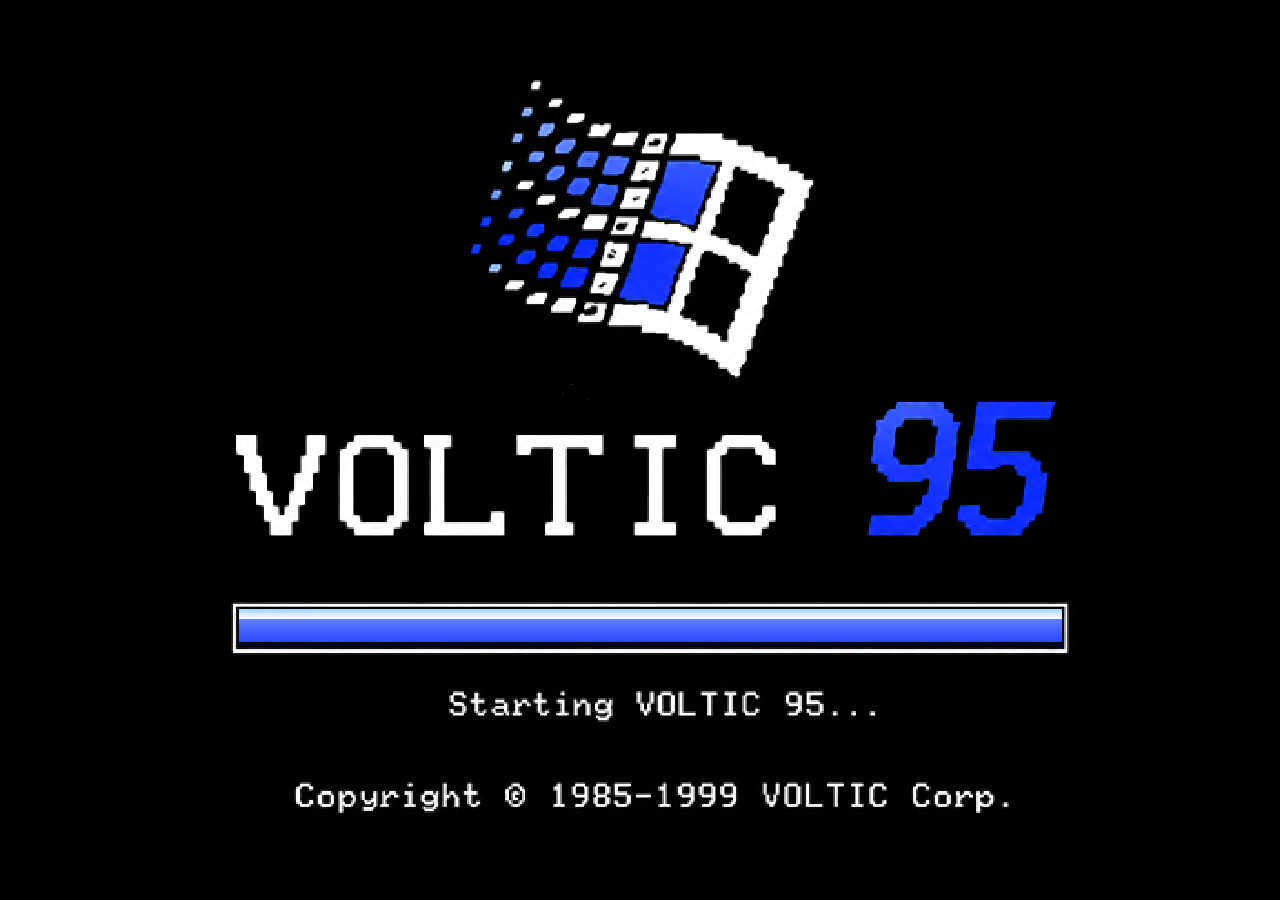
<file: index.html>
<!DOCTYPE html>
<html lang="es">
<head>
  <meta charset="UTF-8" />
  <meta name="viewport" content="width=device-width, initial-scale=1.0, maximum-scale=1.0, minimum-scale=1.0, user-scalable=no, viewport-fit=cover, interactive-widget=resizes-content" />
  <title>DRACOMANIA</title>
  <link rel="preconnect" href="https://fonts.googleapis.com" />
  <link rel="preconnect" href="https://fonts.gstatic.com" crossorigin />
  <link href="https://fonts.googleapis.com/css2?family=Press+Start+2P&display=swap" rel="stylesheet" />
  <link rel="stylesheet" href="styles.css?v=20260727b" />
</head>
<body>
  <section class="orientation-gate" id="orientation-gate" aria-live="polite" hidden>
    <div class="orientation-card">
      <div class="orientation-visual" aria-hidden="true">
        <span class="orientation-device"></span>
        <span class="orientation-arrow"></span>
      </div>
      <p class="orientation-kicker">VOLTIC 95 MOBILE</p>
      <h1 class="orientation-title">GIRA EL TELEFONO PARA MEJOR EXPERIENCIA</h1>
      <p class="orientation-copy">Cuando lo pongas horizontal, el sistema iniciara automaticamente.</p>
    </div>
  </section>

  <section class="boot-sequence" id="boot-sequence" aria-label="Secuencia de inicio">
    <div class="boot-screen is-active" data-boot-screen="0">
      <div class="boot-art-frame">
        <img class="boot-art" src="assets/system/boot-1.png" alt="Pantalla de inicio VOLTIC 95" />
        <div class="boot-progress-shell boot-progress-shell-one" aria-hidden="true">
          <div class="boot-progress-fill boot-progress-fill-primary" id="boot-fill-1"></div>
        </div>
      </div>
    </div>

    <div class="boot-screen" data-boot-screen="1">
      <div class="boot-art-frame">
        <img class="boot-art" src="assets/system/boot-2.png" alt="Pantalla de carga VOLTIC 95" />
        <div class="boot-progress-shell boot-progress-shell-two" aria-hidden="true">
          <div class="boot-progress-fill boot-progress-fill-secondary" id="boot-fill-2"></div>
        </div>
      </div>
    </div>
  </section>

  <main class="app-shell" id="app-shell" hidden>
    <section class="desktop-shell" aria-label="Sistema DRACOMANIA">
      <div class="desktop-backdrop" aria-hidden="true"></div>

      <nav class="desktop-icons desktop-icons-left" aria-label="Accesos del sistema y programas">
        <button class="desktop-icon game-target" data-program-launch="trash" data-game-id="desktop-trash" type="button">
          <span class="desktop-icon-art icon-trash" aria-hidden="true"></span>
          <span class="desktop-icon-label">TRASH</span>
        </button>

        <button
          class="desktop-icon game-target"
          data-program-launch="reproductor"
          data-game-id="desktop-reproductor"
          type="button"
        >
          <span class="desktop-icon-art icon-player" aria-hidden="true"></span>
          <span class="desktop-icon-label">PREVIEW</span>
        </button>

        <button
          class="desktop-icon game-target"
          data-program-launch="juego"
          data-game-id="desktop-juego"
          type="button"
        >
          <span class="desktop-icon-art icon-game" aria-hidden="true"></span>
          <span class="desktop-icon-label">JUEGO.EXE</span>
        </button>

        <button
          class="desktop-icon game-target"
          data-program-launch="galeria"
          data-game-id="desktop-galeria"
          type="button"
        >
          <span class="desktop-icon-art icon-gallery" aria-hidden="true"></span>
          <span class="desktop-icon-label">GALERIA</span>
        </button>

        <button
          class="desktop-icon game-target"
          data-program-launch="boletas"
          data-game-id="desktop-boletas"
          type="button"
        >
          <span class="desktop-icon-art icon-boletas" aria-hidden="true"></span>
          <span class="desktop-icon-label">BOLETAS</span>
        </button>

        <button
          class="desktop-icon game-target"
          data-program-launch="tienda"
          data-game-id="desktop-tienda"
          type="button"
        >
          <span class="desktop-icon-art icon-store" aria-hidden="true"></span>
          <span class="desktop-icon-label">TIENDA</span>
        </button>
      </nav>

      <footer class="desktop-taskbar-shell">
        <div class="start-zone">
          <button class="start-button game-target" id="start-button" data-game-id="task-start" type="button">
            <span class="start-button-logo" aria-hidden="true"></span>
            <span>Start</span>
          </button>

          <div class="start-menu" id="start-menu" hidden>
            <div class="start-menu-strip">
              <span>VOLTIC 95</span>
            </div>

            <div class="start-menu-main">
              <button class="start-menu-item game-target" data-start-launch="reproductor" data-game-id="start-reproductor" type="button">
                <span class="start-menu-item-art icon-player" aria-hidden="true"></span>
                <span>DRACOMANIA PREVIEW</span>
              </button>

              <button class="start-menu-item game-target" data-start-launch="juego" data-game-id="start-juego" type="button">
                <span class="start-menu-item-art icon-game" aria-hidden="true"></span>
                <span>DRACOMANIA JUEGO</span>
              </button>

              <button class="start-menu-item game-target" data-start-launch="galeria" data-game-id="start-galeria" type="button">
                <span class="start-menu-item-art icon-gallery" aria-hidden="true"></span>
                <span>DRACOMANIA GALERIA</span>
              </button>

              <button class="start-menu-item game-target" data-start-launch="boletas" data-game-id="start-boletas" type="button">
                <span class="start-menu-item-art icon-boletas" aria-hidden="true"></span>
                <span>DRACOMANIA BOLETAS</span>
              </button>

              <button class="start-menu-item game-target" data-start-launch="tienda" data-game-id="start-tienda" type="button">
                <span class="start-menu-item-art icon-store" aria-hidden="true"></span>
                <span>DRACOMANIA TIENDA</span>
              </button>
            </div>
          </div>
        </div>

        <div class="desktop-taskbar" id="desktop-taskbar" aria-label="Programas abiertos">
          <button
            class="taskbar-program game-target"
            data-program-toggle="trash"
            data-game-id="task-trash"
            type="button"
            hidden
          >
            TRASH
          </button>
          <button
            class="taskbar-program game-target"
            data-program-toggle="reproductor"
            data-game-id="task-reproductor"
            type="button"
            hidden
          >
            PREVIEW
          </button>
          <button
            class="taskbar-program game-target"
            data-program-toggle="juego"
            data-game-id="task-juego"
            type="button"
            hidden
          >
            JUEGO
          </button>
          <button
            class="taskbar-program game-target"
            data-program-toggle="galeria"
            data-game-id="task-galeria"
            type="button"
            hidden
          >
            GALERIA
          </button>
          <button
            class="taskbar-program game-target"
            data-program-toggle="boletas"
            data-game-id="task-boletas"
            type="button"
            hidden
          >
            BOLETAS
          </button>
          <button
            class="taskbar-program game-target"
            data-program-toggle="tienda"
            data-game-id="task-tienda"
            type="button"
            hidden
          >
            TIENDA
          </button>
        </div>

        <div class="desktop-tray" aria-label="Bandeja del sistema">
          <span class="tray-icon tray-network" aria-hidden="true"></span>
          <span class="tray-icon tray-speaker" aria-hidden="true"></span>
          <span class="tray-icon tray-drive" aria-hidden="true"></span>
          <div class="desktop-clock" id="desktop-clock">00:00</div>
        </div>
      </footer>

      <section class="desktop-window desktop-window-player" id="window-reproductor" data-window="reproductor" hidden>
        <section class="wmp-window">
          <header class="xp-titlebar">
            <div class="xp-title-left">
              <span class="xp-app-icon" aria-hidden="true"></span>
              <span>DRACOMANIA PREVIEW</span>
            </div>
            <div class="xp-window-actions">
              <button class="xp-action game-target" data-window-action="minimize" data-window-target="reproductor" data-game-id="player-minimize" type="button" aria-label="Minimizar preview">_</button>
              <button class="xp-action game-target" data-window-action="maximize" data-window-target="reproductor" data-game-id="player-focus" type="button" aria-label="Expandir preview">□</button>
              <button class="xp-action xp-close game-target" data-window-action="close" data-window-target="reproductor" data-game-id="player-close" type="button" aria-label="Cerrar preview">×</button>
            </div>
          </header>

          <div class="player-frame">
            <aside class="left-nav">
              <button class="nav-item game-target active" data-game-id="nav-reproductor" data-panel="reproductor" type="button">Preview</button>
              <button class="nav-item game-target" data-game-id="nav-creditos" data-panel="creditos" type="button">Creditos</button>
              <button class="nav-item game-target" data-game-id="nav-historia" data-panel="historia" type="button">Historia</button>
              <button class="nav-item game-target" data-game-id="nav-artworks" data-panel="artworks" type="button">Arte</button>
            </aside>

            <section class="main-stage" id="main-stage">
              <div class="visual-card">
                <div class="track-head">
                  <p id="artist-name">DRACOMANIA</p>
                  <h1 id="track-name">Agrega pistas nuevas al álbum.</h1>
                </div>

                <div class="visual-stage" id="cover-art">
                  <div class="visual-clouds" aria-hidden="true"></div>
                  <div class="visual-wordmark" aria-hidden="true">
                    <span>DRACOMANIA</span>
                  </div>
                  <div class="stage-glass"></div>
                  <div class="visual-rings" aria-hidden="true"></div>
                  <div class="spectrum-line" id="spectrum"></div>
                </div>

                <div class="now-playing-panel">
                  <div class="mini-cover" id="mini-cover" hidden>
                    <img class="mini-cover-image" id="mini-cover-image" alt="Imagen del album" />
                  </div>
                  <div class="panel-meta">
                    <h2 id="panel-track-title">INTRO</h2>
                    <p id="panel-track-artist">@dravenn</p>
                  </div>
                </div>

                <div class="seek-area">
                  <div class="seek-topline">
                    <span id="transport-state">■ DETENIDO</span>
                    <span id="time-display">00:00</span>
                  </div>
                  <input id="seek-bar" type="range" min="0" max="100" value="0" />
                </div>
              </div>

              <footer class="control-deck">
                <div class="transport-cluster">
                  <button class="chrome-button large game-target" data-action="play" data-game-id="transport-play" type="button">▶</button>
                  <button class="chrome-button game-target" data-action="pause" data-game-id="transport-pause" type="button">❚❚</button>
                  <button class="chrome-button game-target" data-action="stop" data-game-id="transport-stop" type="button">■</button>
                  <button class="chrome-button game-target" data-action="prev" data-game-id="transport-prev" type="button">⏮</button>
                  <button class="chrome-button game-target" data-action="next" data-game-id="transport-next" type="button">⏭</button>
                </div>
                <div class="deck-sliders">
                  <label class="deck-slider">
                    <span>VOLUMEN</span>
                    <input id="volume-bar" type="range" min="0" max="1" step="0.01" value="0.82" />
                  </label>
                </div>
                <div class="deck-toggle-group">
                  <button class="tiny-toggle game-target" data-game-id="toggle-shuffle" id="shuffle-button" type="button">⇄ ALEATORIO NO</button>
                  <button class="tiny-toggle game-target active" data-game-id="toggle-repeat" id="repeat-button" type="button">↺ REPETICIÓN SI</button>
                </div>
              </footer>
            </section>

            <section class="content-window" id="content-window" hidden>
              <div class="content-window-head">
                <p id="content-window-kicker">SECCIÓN</p>
                <h2 id="content-window-title">CRÉDITOS</h2>
              </div>
              <div class="content-window-body" id="content-window-body"></div>
            </section>

            <aside class="playlist-panel" id="playlist-panel">
              <div class="playlist-topbar">
                <div class="playlist-select" id="panel-label">▼ PREVIEW</div>
              </div>
              <div class="playlist-screen">
                <div class="playlist-header">
                  <span id="panel-header-title">▶ LISTA DE PISTAS</span>
                  <span id="playlist-count">00 PISTAS</span>
                </div>
                <ol class="playlist-list" id="playlist"></ol>
              </div>
              <div class="playlist-footer">
                <span><span id="panel-footer-label">TIEMPO:</span> <strong id="panel-footer-value">00:00</strong></span>
                <span class="game-hud"></span>
                <span id="current-clock">00:00</span>
              </div>
            </aside>
          </div>

          <audio id="audio-player" preload="metadata"></audio>
        </section>
      </section>

      <section class="desktop-window desktop-window-trash" id="window-trash" data-window="trash" hidden>
        <section class="system-window-card trash-window-card">
          <header class="xp-titlebar">
            <div class="xp-title-left">
              <span class="xp-app-icon" aria-hidden="true"></span>
              <span>TRASH</span>
            </div>
            <div class="xp-window-actions">
              <button class="xp-action game-target" data-window-action="minimize" data-window-target="trash" data-game-id="trash-minimize" type="button" aria-label="Minimizar trash">_</button>
              <button class="xp-action game-target" data-window-action="maximize" data-window-target="trash" data-game-id="trash-focus" type="button" aria-label="Expandir trash">□</button>
              <button class="xp-action xp-close game-target" data-window-action="close" data-window-target="trash" data-game-id="trash-close" type="button" aria-label="Cerrar trash">×</button>
            </div>
          </header>

          <div class="system-window-body trash-window-body">
            <div class="trash-shell">
              <div class="trash-head">
                <p class="trash-kicker">ARCHIVO OCULTO</p>
                <h2 class="trash-title">VAULT DE INEDITAS</h2>
                <p class="trash-copy">Esta ventana queda lista para que luego guardes aqui pistas ineditas.</p>
              </div>

              <section class="trash-panel game-target" data-game-id="trash-empty-state" tabindex="-1">
                <div class="trash-panel-top">
                  <span>TRASH://UNRELEASED</span>
                  <span>00 ARCHIVOS</span>
                </div>
                <ol class="trash-list">
                  <li class="trash-empty-note">SIN PISTAS CARGADAS TODAVIA</li>
                </ol>
              </section>

              <p class="trash-footer-copy">Cuando quieras llenarlo, este espacio ya te queda funcionando.</p>
            </div>
          </div>
        </section>
      </section>

      <section class="desktop-window desktop-window-game" id="window-juego" data-window="juego" hidden>
        <section class="system-window-card">
          <header class="xp-titlebar">
            <div class="xp-title-left">
              <span class="xp-app-icon" aria-hidden="true"></span>
              <span>JUEGO.EXE</span>
            </div>
            <div class="xp-window-actions">
              <button class="xp-action game-target" data-window-action="minimize" data-window-target="juego" data-game-id="game-minimize" type="button" aria-label="Minimizar juego">_</button>
              <button class="xp-action game-target" data-window-action="maximize" data-window-target="juego" data-game-id="game-focus" type="button" aria-label="Expandir juego">□</button>
              <button class="xp-action xp-close game-target" data-window-action="close" data-window-target="juego" data-game-id="game-close" type="button" aria-label="Cerrar juego">×</button>
            </div>
          </header>

          <div class="system-window-body">
            <div class="coming-soon-panel game-target" data-game-id="game-coming-soon" tabindex="-1">
              <span>COMING SOON</span>
            </div>
          </div>
        </section>
      </section>

      <section class="desktop-window desktop-window-game desktop-window-gallery" id="window-galeria" data-window="galeria" hidden>
        <section class="system-window-card">
          <header class="xp-titlebar">
            <div class="xp-title-left">
              <span class="xp-app-icon" aria-hidden="true"></span>
              <span>GALERIA</span>
            </div>
            <div class="xp-window-actions">
              <button class="xp-action game-target" data-window-action="minimize" data-window-target="galeria" data-game-id="gallery-minimize" type="button" aria-label="Minimizar galeria">_</button>
              <button class="xp-action game-target" data-window-action="maximize" data-window-target="galeria" data-game-id="gallery-focus" type="button" aria-label="Expandir galeria">□</button>
              <button class="xp-action xp-close game-target" data-window-action="close" data-window-target="galeria" data-game-id="gallery-close" type="button" aria-label="Cerrar galeria">×</button>
            </div>
          </header>

          <div class="system-window-body gallery-window-body">
            <div class="gallery-scroll-view game-target" data-game-id="gallery-scroll-view" tabindex="-1" aria-label="Galeria de fotos, desliza hacia abajo para ver mas">
              <img
                class="gallery-scroll-image"
                src="assets/gallery/galeria-strip-760.webp"
                srcset="assets/gallery/galeria-strip-760.webp 760w, assets/gallery/galeria-strip-1080.webp 1080w, assets/gallery/galeria-strip.webp 1223w"
                sizes="(max-width: 900px) calc(100vw - 12px), 760px"
                width="1223"
                height="8836"
                alt="Galeria DRACOMANIA"
                loading="lazy"
                decoding="async"
                fetchpriority="low"
              />
            </div>
          </div>
        </section>
      </section>

      <section class="desktop-window desktop-window-game desktop-window-boletas" id="window-boletas" data-window="boletas" hidden>
        <section class="system-window-card">
          <header class="xp-titlebar">
            <div class="xp-title-left">
              <span class="xp-app-icon" aria-hidden="true"></span>
              <span>BOLETAS</span>
            </div>
            <div class="xp-window-actions">
              <button class="xp-action game-target" data-window-action="minimize" data-window-target="boletas" data-game-id="tickets-minimize" type="button" aria-label="Minimizar boletas">_</button>
              <button class="xp-action game-target" data-window-action="maximize" data-window-target="boletas" data-game-id="tickets-focus" type="button" aria-label="Expandir boletas">□</button>
              <button class="xp-action xp-close game-target" data-window-action="close" data-window-target="boletas" data-game-id="tickets-close" type="button" aria-label="Cerrar boletas">×</button>
            </div>
          </header>

          <div class="system-window-body">
            <div class="coming-soon-panel game-target" data-game-id="tickets-coming-soon" tabindex="-1">
              <span>COMING SOON</span>
            </div>
          </div>
        </section>
      </section>

      <section class="desktop-window desktop-window-game desktop-window-store" id="window-tienda" data-window="tienda" hidden>
        <section class="system-window-card">
          <header class="xp-titlebar">
            <div class="xp-title-left">
              <span class="xp-app-icon" aria-hidden="true"></span>
              <span>TIENDA</span>
            </div>
            <div class="xp-window-actions">
              <button class="xp-action game-target" data-window-action="minimize" data-window-target="tienda" data-game-id="store-minimize" type="button" aria-label="Minimizar tienda">_</button>
              <button class="xp-action game-target" data-window-action="maximize" data-window-target="tienda" data-game-id="store-focus" type="button" aria-label="Expandir tienda">□</button>
              <button class="xp-action xp-close game-target" data-window-action="close" data-window-target="tienda" data-game-id="store-close" type="button" aria-label="Cerrar tienda">×</button>
            </div>
          </header>

          <div class="system-window-body store-window-body">
            <div class="store-shell game-target" id="store-window-main" data-game-id="store-window-main" tabindex="-1">
              <header class="store-head">
                <div>
                  <p class="store-kicker">DRACOMANIA SHOP.EXE</p>
                  <h2 class="store-title">TIENDA DE ROPA</h2>
                </div>
                <div class="store-register" aria-label="Caja registradora">
                  <span>CAJA 95</span>
                  <strong id="store-register-total">RD$0.00</strong>
                </div>
              </header>

              <div class="store-category-tabs" aria-label="Categorias de tienda">
                <button class="store-tab is-active" type="button">TEES</button>
              </div>

              <div class="store-layout">
                <section class="store-product-grid" aria-label="Catalogo de tees">
                  <article class="store-product" data-store-product="volticmania-tee" data-store-name="VOLTICMANIA" data-store-price="1800" data-store-sizes="S,M,L,XL">
                    <div class="store-product-preview store-product-photo store-product-photo-transparent" aria-hidden="true">
                      <img src="assets/store/volticmania.png?v=20260722a" alt="" width="1600" height="1600" />
                    </div>
                    <div class="store-product-copy">
                      <h3>VOLTICMANIA</h3>
                      <p>TEE NEGRA</p>
                      <div class="store-product-meta">
                        <span>S M L XL</span>
                        <strong>RD$1,800</strong>
                      </div>
                    </div>
                    <button class="store-add-button game-target" data-store-add="volticmania-tee" data-game-id="store-add-volticmania" type="button">AGREGAR</button>
                  </article>

                  <article class="store-product" data-store-product="sawpulse-tee" data-store-name="SAWPULSE" data-store-price="1800" data-store-sizes="S,M,L,XL">
                    <div class="store-product-preview store-product-photo store-product-photo-transparent" aria-hidden="true">
                      <img src="assets/store/sawpulse.png?v=20260722a" alt="" width="1600" height="1600" />
                    </div>
                    <div class="store-product-copy">
                      <h3>SAWPULSE</h3>
                      <p>TEE BONE / LOGO PIXEL</p>
                      <div class="store-product-meta">
                        <span>S M L XL</span>
                        <strong>RD$1,800</strong>
                      </div>
                    </div>
                    <button class="store-add-button game-target" data-store-add="sawpulse-tee" data-game-id="store-add-sawpulse" type="button">AGREGAR</button>
                  </article>
                </section>

                <aside class="store-bag-panel" aria-label="Resumen de bolsa">
                  <div class="store-bag-head">
                    <span>BOLSA</span>
                    <span id="store-bag-count">0 ITEMS</span>
                  </div>
                  <ol class="store-bag-list" id="store-bag-list">
                    <li class="store-bag-empty">BOLSA VACIA</li>
                  </ol>
                  <div class="store-total-row store-shipping-row">
                    <span>ENVIO</span>
                    <strong id="store-shipping">RD$0</strong>
                  </div>
                  <div class="store-total-row">
                    <span>TOTAL</span>
                    <strong id="store-total">RD$0</strong>
                  </div>
                  <button class="store-checkout-button" id="store-checkout-button" type="button" disabled>CHECKOUT</button>
                </aside>
              </div>

              <div class="store-checkout-modal" id="store-checkout-modal" role="dialog" aria-modal="true" aria-labelledby="store-checkout-title" hidden>
                <form class="store-checkout-window" id="store-checkout-form" novalidate>
                  <header class="store-checkout-titlebar">
                    <span id="store-checkout-title">CHECKOUT.EXE</span>
                    <button class="store-checkout-close" id="store-checkout-close" type="button" aria-label="Cerrar checkout">×</button>
                  </header>

                  <div class="store-checkout-body">
                    <div class="store-checkout-error" id="store-checkout-error" role="alert" hidden>
                      <strong>ERROR</strong>
                      <span>Debe completar todos los campos.</span>
                    </div>

                    <div class="store-checkout-grid">
                      <label class="store-checkout-field" for="checkout-name">
                        <span>Nombre</span>
                        <input id="checkout-name" name="name" type="text" autocomplete="name" />
                      </label>

                      <label class="store-checkout-field" for="checkout-email">
                        <span>Correo</span>
                        <input id="checkout-email" name="email" type="email" autocomplete="email" />
                      </label>

                      <label class="store-checkout-field" for="checkout-phone">
                        <span>Telefono</span>
                        <input id="checkout-phone" name="phone" type="tel" autocomplete="tel" />
                      </label>

                      <label class="store-checkout-field" for="checkout-country">
                        <span>Pais</span>
                        <input id="checkout-country" name="country" type="text" autocomplete="country-name" />
                      </label>

                      <label class="store-checkout-field" for="checkout-city">
                        <span>Ciudad</span>
                        <input id="checkout-city" name="city" type="text" autocomplete="address-level2" />
                      </label>

                      <label class="store-checkout-field" for="checkout-address">
                        <span>Direccion</span>
                        <input id="checkout-address" name="address" type="text" autocomplete="street-address" />
                      </label>

                      <label class="store-checkout-field" for="checkout-zip">
                        <span>Codigo Postal</span>
                        <input id="checkout-zip" name="zip" type="text" autocomplete="postal-code" />
                      </label>
                    </div>

                    <fieldset class="store-payment-options" aria-label="Metodo de pago">
                      <legend>Metodo de pago</legend>
                      <label class="store-payment-option">
                        <input type="radio" name="paymentMethod" value="transferencia" checked />
                        <span>Transferencia</span>
                      </label>
                      <label class="store-payment-option">
                        <input type="radio" name="paymentMethod" value="efectivo" />
                        <span>Efectivo</span>
                      </label>
                    </fieldset>

                    <div class="store-payment-panel" id="store-payment-panel" hidden>
                      <p class="store-payment-message" id="store-payment-message"></p>
                      <div class="store-paypal-buttons" id="store-paypal-buttons"></div>
                    </div>

                    <div class="store-checkout-actions">
                      <button class="store-dialog-button" id="store-checkout-cancel" type="button">Cancelar</button>
                      <button class="store-dialog-button store-dialog-button-primary" type="submit">Continuar al pago</button>
                    </div>
                  </div>
                </form>
              </div>

              <div class="store-checkout-modal store-ticket-modal" id="store-ticket-modal" role="dialog" aria-modal="true" aria-labelledby="store-ticket-window-title" hidden>
                <section class="store-checkout-window store-ticket-window">
                  <header class="store-checkout-titlebar">
                    <span id="store-ticket-window-title">TICKET.EXE</span>
                    <button class="store-checkout-close" id="store-ticket-close" type="button" aria-label="Cerrar ticket">×</button>
                  </header>

                  <div class="store-checkout-body">
                    <section class="store-ticket" id="store-ticket" aria-live="polite"></section>

                    <div class="store-checkout-actions">
                      <button class="store-dialog-button store-dialog-button-primary" id="store-ticket-done" type="button">Aceptar</button>
                    </div>
                  </div>
                </section>
              </div>
            </div>
          </div>
        </section>
      </section>
    </section>
  </main>

  <script src="script.js?v=20260727b"></script>
</body>
</html>
</file>
<file: styles.css>
/* ════════════════════════════════════════════
       TOKENS — VAMPIRE PALETTE
    ════════════════════════════════════════════ */
    :root {
      --bg0:       #000000;
      --bg1:       #060101;
      --bg2:       #0d0202;
      --bg3:       #140303;

      --red:       #c0000a;   /* blood red — primary */
      --red2:      #8a0006;   /* deep crimson */
      --red3:      #4a0004;   /* shadow crimson */
      --red4:      #240002;   /* near-black red */

      --bone:      #c4b49a;   /* parchment — main text */
      --bone2:     #7a6858;   /* dim parchment */
      --bone3:     #3a2e26;   /* very dim */

      --silver:    #888070;   /* neutral mid */

      --border-lt: #5c1414;   /* NES border light */
      --border-dk: #000000;   /* NES border dark */
      --border-md: #200606;   /* NES border mid */

      --glow-strength: 0.72;
      --app-height: 100svh;
      --app-width: 100vw;
      --app-offset-top: 0px;
      --safe-top: env(safe-area-inset-top, 0px);
      --safe-right: env(safe-area-inset-right, 0px);
      --safe-bottom: env(safe-area-inset-bottom, 0px);
      --safe-left: env(safe-area-inset-left, 0px);
      --taskbar-height: 40px;
      --site-cursor: url("assets/system/site-cursor.png?v=20260615a") 1 1, auto;
    }

    *, *::before, *::after { box-sizing: border-box; margin: 0; padding: 0; }

    [hidden] {
      display: none !important;
    }

    html {
      height: 100%;
      color-scheme: dark;
      image-rendering: pixelated;
      -webkit-text-size-adjust: 100%;
      text-size-adjust: 100%;
      background: #000000;
      overscroll-behavior: none;
      position: fixed;
      inset: 0;
      width: 100%;
      overflow: hidden;
    }

    body {
      position: fixed;
      inset: 0;
      width: 100%;
      min-height: var(--app-height);
      height: var(--app-height);
      font-family: 'Press Start 2P', monospace;
      font-size: 10px;
      line-height: 1.6;
      color: var(--bone);
      background:
        radial-gradient(ellipse at 50% 0%,   rgba(120,0,8,0.14) 0%, transparent 55%),
        radial-gradient(ellipse at 50% 100%, rgba(80,0,4,0.1)   0%, transparent 55%),
        #000000;
      overflow: hidden;
      overscroll-behavior: none;
      touch-action: manipulation;
    }

    /* iOS Safari no encoge el "layout viewport" cuando aparece el teclado
       (solo el "visual viewport"); los elementos position:fixed quedan
       anclados al tamaño viejo y dejan un hueco negro debajo del contenido
       visible. Compensamos desplazando todo hacia arriba lo que el visual
       viewport se haya corrido, y el transform aqui convierte a body en el
       contenedor de referencia de sus descendientes position:fixed, para
       que ventanas y modales sigan la pantalla real en vez del viewport. */
    body.is-phone-device {
      transform: translateY(calc(-1 * var(--app-offset-top, 0px)));
    }

    button, input {
      font-family: inherit;
      -webkit-tap-highlight-color: transparent;
      touch-action: manipulation;
    }

    @media (pointer: fine) {
      html,
      body,
      body *,
      body *::before,
      body *::after,
      input[type="range"]::-webkit-slider-thumb,
      input[type="range"]::-moz-range-thumb {
        cursor: var(--site-cursor) !important;
      }
    }

    .game-target {
      position: relative;
      scroll-margin: 14px;
    }

    .game-target:focus-visible {
      outline: none;
    }

    .game-selected {
      z-index: 3;
      filter: brightness(1.08);
    }

    .game-selected::after {
      content: '';
      position: absolute;
      inset: -4px;
      border: 2px solid var(--bone);
      box-shadow: 0 0 0 2px var(--red3);
      pointer-events: none;
      animation: selector-flash 0.7s steps(2, end) infinite;
    }

    .credit-section.game-target,
    .content-card.game-target {
      cursor: default;
    }

    .orientation-gate {
      position: fixed;
      inset: 0;
      z-index: 110;
      display: grid;
      place-items: center;
      padding:
        calc(24px + var(--safe-top))
        calc(24px + var(--safe-right))
        calc(24px + var(--safe-bottom))
        calc(24px + var(--safe-left));
      background:
        radial-gradient(circle at 50% 18%, rgba(50, 80, 255, 0.2), transparent 34%),
        linear-gradient(180deg, #040404 0%, #000000 100%);
      overflow: hidden;
    }

    .orientation-gate::before {
      content: '';
      position: absolute;
      inset: 0;
      background:
        repeating-linear-gradient(
          180deg,
          rgba(255, 255, 255, 0.04) 0,
          rgba(255, 255, 255, 0.04) 1px,
          transparent 1px,
          transparent 6px
        );
      opacity: 0.45;
      pointer-events: none;
    }

    .orientation-card {
      position: relative;
      width: min(92vw, 460px);
      display: grid;
      justify-items: center;
      gap: 16px;
      padding: 28px 22px 24px;
      text-align: center;
      border: 4px solid #ffffff;
      background:
        linear-gradient(180deg, rgba(32, 46, 140, 0.46), rgba(0, 0, 0, 0.96)),
        #000000;
      box-shadow:
        0 0 0 4px #213bff,
        12px 12px 0 rgba(0, 0, 0, 0.9);
    }

    .orientation-visual {
      position: relative;
      width: 170px;
      height: 112px;
      margin-bottom: 4px;
    }

    .orientation-device {
      position: absolute;
      left: 18px;
      top: 22px;
      width: 112px;
      height: 68px;
      border: 4px solid #ffffff;
      border-radius: 12px;
      background: #050505;
      box-shadow:
        inset 0 0 0 3px #1c1c1c,
        6px 6px 0 rgba(0, 0, 0, 0.72);
      transform: rotate(-90deg);
    }

    .orientation-device::before {
      content: '';
      position: absolute;
      inset: 9px;
      border: 2px solid #95a5ff;
      background:
        linear-gradient(180deg, rgba(255, 255, 255, 0.12), rgba(0, 0, 0, 0.05)),
        linear-gradient(90deg, #0920a6 0%, #2447ff 100%);
    }

    .orientation-device::after {
      content: '';
      position: absolute;
      left: 50%;
      bottom: 4px;
      width: 16px;
      height: 4px;
      background: #ffffff;
      transform: translateX(-50%);
    }

    .orientation-arrow {
      position: absolute;
      right: 10px;
      top: 50%;
      width: 40px;
      height: 40px;
      border-top: 4px solid #4b66ff;
      border-right: 4px solid #4b66ff;
      transform: translateY(-50%) rotate(45deg);
      filter: drop-shadow(3px 3px 0 #000000);
    }

    .orientation-arrow::before {
      content: '';
      position: absolute;
      right: 14px;
      top: 20px;
      width: 54px;
      height: 4px;
      background: #4b66ff;
      transform: rotate(-45deg);
      transform-origin: right center;
    }

    .orientation-kicker {
      color: #6f83ff;
      font-size: 10px;
      letter-spacing: 0.16em;
    }

    .orientation-title {
      max-width: 14ch;
      color: #ffffff;
      font-size: clamp(18px, 4.8vw, 28px);
      line-height: 1.45;
      text-shadow: 3px 3px 0 #00106a;
    }

    .orientation-copy {
      max-width: 28ch;
      color: #d8dcff;
      font-size: 9px;
      line-height: 1.9;
    }

    body.orientation-gate-visible {
      overflow: hidden;
    }

    /* ════════════════════════════════════════════
       BOOT SEQUENCE
    ════════════════════════════════════════════ */
    .boot-sequence {
      position: fixed;
      inset: 0;
      z-index: 90;
      display: grid;
      place-items: center;
      background: #000000;
      overflow: hidden;
      transition: opacity 0.35s ease;
    }

    .boot-sequence.is-finished {
      opacity: 0;
      pointer-events: none;
    }

    .boot-screen {
      position: absolute;
      inset: 0;
      display: grid;
      place-items: center;
      opacity: 0;
      transition: opacity 0.24s steps(2, end);
    }

    .boot-screen.is-active {
      opacity: 1;
    }

    .boot-art-frame {
      position: relative;
      width: min(96vw, calc(96svh * 640 / 475));
      aspect-ratio: 640 / 475;
    }

    .boot-art {
      width: 100%;
      height: 100%;
      display: block;
      object-fit: contain;
      image-rendering: pixelated;
    }

    .boot-progress-shell {
      position: absolute;
      overflow: hidden;
      background: rgba(0, 0, 0, 0.92);
    }

    .boot-progress-shell-one {
      left: 15.55%;
      top: 68.4%;
      width: 70.7%;
      height: 3.85%;
    }

    .boot-progress-shell-two {
      left: 14.55%;
      top: 66.1%;
      width: 72%;
      height: 4.2%;
    }

    .boot-progress-fill {
      height: 100%;
      transform: scaleX(0);
      transform-origin: left center;
    }

    .boot-progress-fill-primary {
      background:
        linear-gradient(180deg, #9fd7ff 0%, #ffffff 30%, #5f7fff 30%, #2747ff 100%);
    }

    .boot-progress-fill-secondary {
      background:
        linear-gradient(180deg, #ffffff 0%, #bfd0ff 22%, #4b66ff 22%, #1f39ff 100%);
    }

    /* ════════════════════════════════════════════
       APP SHELL
    ════════════════════════════════════════════ */
    .app-shell {
      min-height: var(--app-height);
      height: var(--app-height);
      position: relative;
      overflow: hidden;
    }

    .desktop-shell {
      position: relative;
      min-height: var(--app-height);
      height: var(--app-height);
      padding-bottom: calc(var(--taskbar-height) + var(--safe-bottom));
      overflow: hidden;
      background: #008080;
      font-family: Tahoma, "Segoe UI", sans-serif;
    }

    .desktop-backdrop {
      position: absolute;
      inset: 0;
      background:
        linear-gradient(180deg, rgba(255, 255, 255, 0.03), transparent 18%),
        #008080;
    }

    .desktop-backdrop::after {
      content: '';
      position: absolute;
      inset: 0;
      background: transparent;
      pointer-events: none;
    }

    .desktop-icons {
      position: absolute;
      display: grid;
      align-content: start;
      gap: 16px;
      z-index: 10;
    }

    .desktop-icons-left {
      top: calc(16px + var(--safe-top));
      left: calc(14px + var(--safe-left));
      transition: opacity 0.22s ease, transform 0.22s ease;
    }

    .desktop-icon {
      width: 96px;
      display: grid;
      justify-items: center;
      gap: 6px;
      padding: 4px 6px;
      border: none;
      background: transparent;
      color: #ffffff;
      cursor: pointer;
      text-shadow: 1px 1px 0 #000000;
      transition: background 0.08s ease;
    }

    .desktop-icon:hover {
      background: rgba(0, 0, 128, 0.18);
    }

    .desktop-icon-art {
      position: relative;
      width: 48px;
      height: 48px;
      image-rendering: pixelated;
      background-repeat: no-repeat;
      background-position: center;
      background-size: contain;
    }

    .desktop-icon-label {
      font-size: 11px;
      line-height: 1.2;
      text-align: center;
      word-break: break-word;
    }

    .desktop-icon.game-selected::after,
    .start-button.game-selected::after,
    .taskbar-program.game-selected::after,
    .start-menu-item.game-selected::after {
      inset: 2px;
      border: 1px dotted #ffffff;
      box-shadow: none;
      animation: none;
    }

    .icon-trash {
      background-image: url("assets/system/trash-icon-transparent.png?v=20260527d");
      background-size: 101px 94px;
      background-position: center;
    }

    .icon-player {
      width: 48px;
      height: 48px;
      background: center / contain no-repeat url("assets/system/image.png?v=20260527e");
      filter: none;
    }

    .icon-player::before {
      content: none;
    }

    .icon-player::after {
      content: none;
    }

    .icon-game {
      width: 48px;
      height: 48px;
      background: center / contain no-repeat url("assets/system/game-icon.png");
      background-size: 100px 93px;
    }

    .icon-game::before {
      content: none;
    }

    .icon-game::after {
      content: none;
    }

    .icon-gallery {
      width: 64px;
      height: 64px;
      background: center / contain no-repeat url("assets/system/gallery-icon.png?v=20260615a");
    }

    .icon-gallery::before,
    .icon-gallery::after {
      content: none;
    }

    .icon-boletas {
      width: 48px;
      height: 48px;
      background: center / contain no-repeat url("assets/system/boletas-icon.png?v=20260615a");
    }

    .icon-boletas::before,
    .icon-boletas::after {
      content: none;
    }

    .icon-store {
      width: 48px;
      height: 48px;
      background: center / contain no-repeat url("assets/system/carrito.svg?v=20260712a");
      filter: drop-shadow(2px 2px 0 #000000);
    }

    .icon-store::before,
    .icon-store::after {
      content: none;
    }

    .desktop-taskbar-shell {
      position: absolute;
      left: 0;
      right: 0;
      bottom: 0;
      min-height: var(--taskbar-height);
      display: flex;
      align-items: stretch;
      gap: 4px;
      padding:
        3px
        calc(4px + var(--safe-right))
        calc(3px + var(--safe-bottom))
        calc(4px + var(--safe-left));
      background: #c0c0c0;
      border-top: 2px solid #f4f4f4;
      box-shadow: inset 0 1px 0 #ffffff;
      z-index: 40;
      transition: transform 0.22s ease, opacity 0.22s ease;
    }

    .start-zone {
      position: relative;
      display: flex;
      align-items: center;
      flex: 0 0 auto;
    }

    .start-button {
      min-width: 92px;
      height: 30px;
      display: inline-flex;
      align-items: center;
      gap: 8px;
      padding: 0 11px 0 8px;
      border: 2px solid #ffffff;
      border-right-color: #2b2b2b;
      border-bottom-color: #2b2b2b;
      background: #c0c0c0;
      box-shadow:
        inset 1px 1px 0 #dfdfdf,
        inset -1px -1px 0 #808080;
      color: #000000;
      cursor: pointer;
      font-family: Tahoma, "Segoe UI", sans-serif;
      font-size: 14px;
      font-weight: 700;
    }

    .start-button:active,
    .start-button.is-open {
      border-color: #2b2b2b;
      border-right-color: #ffffff;
      border-bottom-color: #ffffff;
      box-shadow:
        inset 1px 1px 0 #808080,
        inset -1px -1px 0 #dfdfdf;
      padding-top: 1px;
    }

    .start-button-logo {
      position: relative;
      width: 16px;
      height: 16px;
      background: center / contain no-repeat url("assets/system/start-button-icon.png");
      image-rendering: pixelated;
    }

    .start-menu {
      position: absolute;
      left: 0;
      bottom: calc(var(--taskbar-height) - 5px + var(--safe-bottom));
      width: 246px;
      min-height: 256px;
      max-height: calc(var(--app-height) - var(--safe-top) - var(--taskbar-height) - 10px);
      display: grid;
      grid-template-columns: 30px minmax(0, 1fr);
      background: #c0c0c0;
      border: 2px solid #ffffff;
      border-right-color: #2b2b2b;
      border-bottom-color: #2b2b2b;
      box-shadow:
        inset 1px 1px 0 #dfdfdf,
        inset -1px -1px 0 #808080;
      overflow: hidden;
      z-index: 70;
    }

    .start-menu-strip {
      background:
        linear-gradient(180deg, #7a7a7a 0%, #585858 100%);
      display: grid;
      place-items: end center;
      padding-bottom: 12px;
    }

    .start-menu-strip span {
      color: #dcdcdc;
      font-size: 18px;
      font-weight: 700;
      letter-spacing: 0.04em;
      writing-mode: vertical-rl;
      transform: rotate(180deg);
    }

    .start-menu-main {
      display: grid;
      align-content: start;
      padding: 4px;
      gap: 2px;
    }

    .start-menu-item {
      width: 100%;
      min-height: 46px;
      display: grid;
      grid-template-columns: 40px 1fr;
      align-items: center;
      gap: 10px;
      padding: 7px 10px 7px 6px;
      border: none;
      background: transparent;
      color: #000000;
      font-family: Tahoma, "Segoe UI", sans-serif;
      font-size: 13px;
      text-align: left;
      cursor: pointer;
    }

    .start-menu-item:hover,
    .start-menu-item.game-selected {
      background: #000080;
      color: #ffffff;
    }

    .start-menu-item-art {
      width: 32px;
      height: 32px;
      background-repeat: no-repeat;
      background-position: center;
      background-size: contain;
      image-rendering: pixelated;
    }

    .start-menu-item .icon-player {
      width: 32px;
      height: 32px;
    }

    .start-menu-item .icon-game {
      width: 36px;
      height: 36px;
    }

    .start-menu-item .icon-gallery {
      width: 40px;
      height: 40px;
    }

    .start-menu-item .icon-boletas {
      width: 32px;
      height: 32px;
    }

    .start-menu-item .icon-store {
      width: 32px;
      height: 32px;
    }

    .desktop-taskbar {
      position: relative;
      flex: 1 1 auto;
      display: flex;
      align-items: center;
      gap: 6px;
      overflow-x: auto;
      scrollbar-width: none;
    }

    .desktop-taskbar::-webkit-scrollbar {
      display: none;
    }

    .taskbar-program {
      min-width: 124px;
      border: 2px solid #ffffff;
      background:
        linear-gradient(180deg, #d7d7d7 0%, #afafaf 100%);
      color: #000000;
      box-shadow:
        inset 1px 1px 0 #ffffff,
        inset -1px -1px 0 #707070;
      padding: 6px 10px;
      font-size: 11px;
      font-family: Tahoma, "Segoe UI", sans-serif;
      text-align: left;
      cursor: pointer;
    }

    .taskbar-program.is-focused {
      background:
        linear-gradient(180deg, #efe9bf 0%, #d5cc92 100%);
    }

    .desktop-tray {
      flex: 0 0 auto;
      display: inline-flex;
      align-items: center;
      gap: 8px;
      padding: 0 10px;
      border: 2px solid #808080;
      border-top-color: #6a6a6a;
      border-left-color: #6a6a6a;
      box-shadow:
        inset 1px 1px 0 #ffffff,
        inset -1px -1px 0 #dfdfdf;
    }

    .tray-icon {
      position: relative;
      width: 12px;
      height: 12px;
      display: inline-block;
    }

    .tray-network::before,
    .tray-network::after,
    .tray-speaker::before,
    .tray-speaker::after,
    .tray-drive::before,
    .tray-drive::after {
      content: '';
      position: absolute;
    }

    .tray-network::before {
      inset: 4px 1px 1px 1px;
      border: 1px solid #000000;
      border-top: none;
      border-radius: 0 0 2px 2px;
    }

    .tray-network::after {
      left: 2px;
      top: 0;
      width: 8px;
      height: 6px;
      border: 1px solid #000000;
      border-bottom: none;
      transform: skewX(-16deg);
    }

    .tray-speaker::before {
      left: 0;
      top: 3px;
      width: 5px;
      height: 6px;
      background: #000000;
      clip-path: polygon(0 30%, 45% 30%, 100% 0, 100% 100%, 45% 70%, 0 70%);
    }

    .tray-speaker::after {
      right: 0;
      top: 2px;
      width: 5px;
      height: 8px;
      border-right: 2px solid #000000;
      border-radius: 0 7px 7px 0;
    }

    .tray-drive::before {
      left: 1px;
      right: 1px;
      top: 2px;
      height: 7px;
      border: 1px solid #000000;
      background: #d8d8d8;
    }

    .tray-drive::after {
      left: 4px;
      bottom: 1px;
      width: 4px;
      height: 2px;
      background: #000000;
    }

    .desktop-clock {
      min-width: 58px;
      color: #000000;
      font-size: 12px;
      font-family: Tahoma, "Segoe UI", sans-serif;
      text-align: center;
    }

    .desktop-window {
      position: absolute;
      z-index: 15;
      max-width: calc(var(--app-width) - var(--safe-left) - var(--safe-right) - 4px);
      max-height: calc(var(--app-height) - var(--safe-top) - var(--safe-bottom) - 4px);
    }

    .desktop-window-player {
      top: 36px;
      left: 108px;
      width: min(1160px, calc(100vw - 228px));
      height: min(800px, calc(var(--app-height) - 108px - var(--safe-bottom)));
    }

    .desktop-window-player.is-maximized {
      top: 8px;
      left: 8px;
      right: auto;
      width: calc(100vw - 16px);
      height: calc(var(--app-height) - 56px - var(--safe-bottom));
    }

    .desktop-window-game {
      top: 90px;
      right: 118px;
      width: min(760px, calc(100vw - 286px));
      height: min(560px, calc(var(--app-height) - 170px - var(--safe-bottom)));
    }

    .desktop-window-gallery {
      top: 122px;
      right: 156px;
    }

    .desktop-window-boletas {
      top: 154px;
      right: 194px;
    }

    .desktop-window-store {
      top: 138px;
      right: 232px;
      width: min(820px, calc(100vw - 286px));
      height: min(540px, calc(var(--app-height) - 198px - var(--safe-bottom)));
    }

    .desktop-window-store.is-maximized {
      top: 8px;
      left: 8px;
      right: auto;
      width: calc(100vw - 16px);
      height: calc(var(--app-height) - 56px - var(--safe-bottom));
    }

    .desktop-window-game.is-maximized {
      top: 8px;
      left: 8px;
      right: auto;
      width: calc(100vw - 16px);
      height: calc(var(--app-height) - 56px - var(--safe-bottom));
    }

    .desktop-window-trash {
      top: 78px;
      right: 56px;
      width: min(560px, calc(100vw - 342px));
      height: min(470px, calc(var(--app-height) - 180px - var(--safe-bottom)));
    }

    .desktop-window-trash.is-maximized {
      top: 8px;
      left: 8px;
      right: auto;
      width: calc(100vw - 16px);
      height: calc(var(--app-height) - 56px - var(--safe-bottom));
    }

    .desktop-window-player .wmp-window,
    .system-window-card {
      width: 100%;
      height: 100%;
      display: flex;
      flex-direction: column;
      overflow: hidden;
    }

    .desktop-window-player .wmp-window {
      font-family: 'Press Start 2P', monospace;
    }

    .system-window-card {
      background: var(--bg1);
      border: 4px solid var(--border-lt);
      outline: 4px solid var(--border-dk);
      box-shadow:
        8px 8px 0 var(--border-dk),
        0 0 0 8px var(--border-dk);
    }

    .system-window-body {
      flex: 1;
      min-height: 0;
      background: #000000;
      border-top: 2px solid var(--red3);
      -webkit-overflow-scrolling: touch;
    }

    .system-program-frame {
      width: 100%;
      height: 100%;
      display: block;
      border: none;
      background: #000000;
    }

    .coming-soon-panel {
      min-height: 100%;
      display: grid;
      place-items: center;
      padding: 24px;
      color: var(--red);
      font-family: 'Press Start 2P', monospace;
      font-size: 32px;
      line-height: 1.35;
      text-align: center;
      text-transform: uppercase;
      text-shadow:
        3px 3px 0 #000000,
        0 0 18px rgba(255, 0, 0, 0.58);
      background:
        repeating-linear-gradient(
          180deg,
          rgba(255, 0, 0, 0.08) 0px,
          rgba(255, 0, 0, 0.08) 1px,
          transparent 1px,
          transparent 5px
        ),
        #000000;
    }

    .store-window-body {
      overflow-x: hidden;
      overflow-y: auto;
      -webkit-overflow-scrolling: touch;
      background: #c0c0c0;
      border-top-color: #808080;
      color: #000000;
      font-family: Tahoma, "Segoe UI", sans-serif;
    }

    .store-shell {
      position: relative;
      min-height: 100%;
      display: flex;
      flex-direction: column;
      gap: 8px;
      padding: 10px;
      background:
        linear-gradient(90deg, rgba(255, 255, 255, 0.42) 0 1px, transparent 1px 100%),
        linear-gradient(180deg, rgba(255, 255, 255, 0.32) 0 1px, transparent 1px 100%),
        #c0c0c0;
      background-size: 12px 12px;
      outline: none;
    }

    .store-head,
    .store-category-tabs,
    .store-product,
    .store-bag-panel {
      border: 2px solid #ffffff;
      border-right-color: #404040;
      border-bottom-color: #404040;
      box-shadow:
        inset 1px 1px 0 #dfdfdf,
        inset -1px -1px 0 #808080;
    }

    .store-head {
      display: flex;
      align-items: stretch;
      justify-content: space-between;
      gap: 10px;
      padding: 10px;
      background: #d6d6d6;
    }

    .store-kicker {
      margin-bottom: 4px;
      color: #000080;
      font-size: 10px;
      font-weight: 700;
    }

    .store-title {
      color: #000000;
      font-size: 24px;
      line-height: 1.05;
      font-weight: 700;
    }

    .store-register {
      min-width: 138px;
      display: grid;
      align-content: center;
      gap: 4px;
      padding: 8px 10px;
      border: 2px solid #808080;
      border-top-color: #404040;
      border-left-color: #404040;
      background: #111111;
      color: #79ff79;
      text-align: right;
      font-family: "Courier New", monospace;
      font-size: 12px;
      box-shadow:
        inset 1px 1px 0 #000000,
        inset -1px -1px 0 #dfdfdf;
    }

    .store-register strong {
      font-size: 18px;
    }

    .store-category-tabs {
      display: flex;
      flex-wrap: wrap;
      gap: 4px;
      padding: 6px;
      background: #b8b8b8;
    }

    .store-tab,
    .store-add-button,
    .store-remove-button,
    .store-checkout-button,
    .store-qty-button,
    .store-dialog-button,
    .store-checkout-close {
      border: 2px solid #ffffff;
      border-right-color: #404040;
      border-bottom-color: #404040;
      background: #c0c0c0;
      box-shadow:
        inset 1px 1px 0 #dfdfdf,
        inset -1px -1px 0 #808080;
      color: #000000;
      font-family: Tahoma, "Segoe UI", sans-serif;
      font-weight: 700;
    }

    .store-tab {
      min-height: 28px;
      padding: 4px 12px;
      font-size: 12px;
    }

    .store-tab.is-active {
      background: #000080;
      color: #ffffff;
    }

    .store-layout {
      flex: 1;
      min-height: 0;
      display: grid;
      grid-template-columns: minmax(0, 1fr) 230px;
      gap: 10px;
    }

    .store-product-grid {
      min-height: 0;
      display: grid;
      grid-template-columns: repeat(auto-fit, minmax(190px, 1fr));
      gap: 10px;
    }

    .store-product {
      min-width: 0;
      display: flex;
      flex-direction: column;
      gap: 8px;
      padding: 8px;
      background: #dcdcdc;
    }

    .store-product-preview {
      min-height: 150px;
      aspect-ratio: 1 / 1;
      display: grid;
      place-items: center;
      border: 2px solid #808080;
      border-top-color: #404040;
      border-left-color: #404040;
      background:
        repeating-linear-gradient(45deg, #ededed 0 6px, #d4d4d4 6px 12px);
      box-shadow:
        inset 1px 1px 0 #000000,
        inset -1px -1px 0 #ffffff;
      overflow: hidden;
    }

    .store-product-photo {
      position: relative;
      padding: 4px;
      background: #eeeeee;
    }

    .store-product-photo img {
      transition: opacity 0.15s ease;
    }

    .store-product-photo-transparent {
      background:
        linear-gradient(45deg, #ececec 25%, transparent 25% 75%, #ececec 75%),
        linear-gradient(45deg, #ececec 25%, #d6d6d6 25% 75%, #ececec 75%);
      background-position: 0 0, 8px 8px;
      background-size: 16px 16px;
    }

    .store-product-photo img {
      display: block;
      width: 100%;
      height: 100%;
      object-fit: contain;
      object-position: center;
      image-rendering: auto;
    }

    .store-product-preview span {
      position: relative;
      display: block;
      image-rendering: pixelated;
    }

    .store-preview-shirt span {
      width: 68px;
      height: 58px;
      background: var(--tee-body, #111111);
      border: 4px solid #000000;
      clip-path: polygon(17% 0, 37% 0, 45% 14%, 55% 14%, 63% 0, 83% 0, 100% 26%, 83% 40%, 76% 31%, 76% 100%, 24% 100%, 24% 31%, 17% 40%, 0 26%);
    }

    .store-preview-shirt span::after {
      content: '';
      position: absolute;
      left: 27px;
      top: 20px;
      width: 14px;
      height: 18px;
      background: var(--tee-print, #b40000);
      box-shadow: 0 20px 0 var(--tee-print, #b40000);
    }

    .store-preview-hoodie span {
      width: 72px;
      height: 68px;
      background: #5d5d5d;
      border: 4px solid #202020;
      clip-path: polygon(20% 24%, 33% 6%, 67% 6%, 80% 24%, 95% 34%, 86% 54%, 76% 48%, 76% 100%, 24% 100%, 24% 48%, 14% 54%, 5% 34%);
    }

    .store-preview-hoodie span::before {
      content: '';
      position: absolute;
      left: 25px;
      top: 0;
      width: 22px;
      height: 20px;
      border: 4px solid #202020;
      border-bottom: none;
      background: #707070;
    }

    .store-preview-hoodie span::after {
      content: '';
      position: absolute;
      left: 32px;
      top: 28px;
      width: 8px;
      height: 28px;
      background: #b40000;
    }

    .store-preview-cap span {
      width: 82px;
      height: 44px;
      background: #000080;
      border: 4px solid #000044;
      clip-path: polygon(16% 34%, 28% 8%, 68% 8%, 83% 34%, 100% 42%, 100% 64%, 63% 64%, 58% 100%, 18% 100%, 18% 64%, 0 64%, 0 42%);
    }

    .store-preview-cap span::after {
      content: '';
      position: absolute;
      left: 35px;
      top: 13px;
      width: 12px;
      height: 12px;
      background: #c0000a;
      box-shadow: 0 14px 0 #c0000a;
    }

    .store-product-copy {
      display: grid;
      gap: 5px;
      min-width: 0;
    }

    .store-product-copy h3 {
      color: #000080;
      font-size: 13px;
      line-height: 1.15;
    }

    .store-product-copy p {
      min-height: 32px;
      color: #202020;
      font-size: 11px;
      line-height: 1.45;
    }

    .store-product-meta {
      display: flex;
      align-items: center;
      justify-content: space-between;
      gap: 8px;
      padding-top: 4px;
      border-top: 1px dotted #707070;
      color: #000000;
      font-size: 11px;
      font-weight: 700;
    }

    .store-add-button,
    .store-remove-button,
    .store-checkout-button {
      min-height: 30px;
      padding: 5px 8px;
      font-size: 12px;
    }

    .store-bag-panel {
      min-width: 0;
      display: flex;
      flex-direction: column;
      gap: 8px;
      padding: 10px;
      background: #efefef;
    }

    .store-bag-head,
    .store-total-row {
      display: flex;
      justify-content: space-between;
      gap: 8px;
      font-weight: 700;
    }

    .store-bag-head {
      padding-bottom: 8px;
      border-bottom: 2px solid #808080;
      color: #000080;
      font-size: 13px;
    }

    .store-bag-list {
      flex: 1;
      display: grid;
      align-content: start;
      gap: 6px;
      min-height: 0;
      overflow: auto;
      list-style: none;
      font-size: 12px;
    }

    .store-bag-list li {
      display: flex;
      align-items: center;
      justify-content: space-between;
      gap: 8px;
      padding: 6px;
      border: 1px dotted #808080;
      background: #ffffff;
    }

    .store-bag-list .store-bag-item {
      display: grid;
      align-items: stretch;
      gap: 6px;
    }

    .store-bag-main,
    .store-bag-options {
      min-width: 0;
      display: grid;
      gap: 6px;
    }

    .store-bag-main {
      grid-template-columns: minmax(0, 1fr) auto;
      align-items: start;
    }

    .store-bag-name {
      min-width: 0;
      overflow-wrap: anywhere;
      font-weight: 700;
    }

    .store-bag-item strong {
      white-space: nowrap;
    }

    .store-bag-options {
      grid-template-columns: minmax(74px, 0.8fr) minmax(96px, 1fr);
      align-items: end;
    }

    .store-bag-field {
      display: grid;
      gap: 3px;
      color: #202020;
      font-size: 10px;
      font-weight: 700;
    }

    /* LÍNEAS 619-631 ORIGINALES */
.store-size-select,
.store-qty-input,
.store-checkout-field input {
  width: 100%;
  min-height: 24px;
  border: 2px solid #808080;
  border-top-color: #404040;
  border-left-color: #404040;
  background: #ffffff;
  color: #000000;
  font-family: Tahoma, "Segoe UI", sans-serif;
  font-size: 12px;
  box-shadow:
    inset 1px 1px 0 #000000,
    inset -1px -1px 0 #dfdfdf;
}

    .store-size-select {
      padding: 1px 18px 1px 4px;
    }

    .store-qty-control {
      display: grid;
      grid-template-columns: 24px minmax(34px, 1fr) 24px;
      align-items: stretch;
    }

    .store-qty-button {
      min-width: 24px;
      min-height: 24px;
      padding: 0;
      font-size: 14px;
      line-height: 1;
    }

    .store-qty-input {
      min-width: 0;
      text-align: center;
      appearance: textfield;
    }

    .store-qty-input::-webkit-outer-spin-button,
    .store-qty-input::-webkit-inner-spin-button {
      margin: 0;
      appearance: none;
    }

    .store-bag-empty {
      justify-content: center;
      color: #707070;
      font-weight: 700;
      text-align: center;
    }

    .store-remove-button {
      min-height: 24px;
      padding: 3px 6px;
      background: #c0c0c0;
      color: #800000;
      font-size: 10px;
    }

    .store-total-row {
      padding-top: 8px;
      border-top: 2px solid #404040;
      font-size: 15px;
    }

    .store-shipping-row {
      margin-top: auto;
      font-size: 12px;
    }

    .store-checkout-button {
      background: #000080;
      color: #ffffff;
    }

    .store-checkout-button:disabled {
      background: #c0c0c0;
      color: #707070;
    }

    .store-checkout-modal {
      position: absolute;
      inset: 8px;
      z-index: 12;
      display: grid;
      place-items: center;
      padding: 12px;
      background:
        repeating-linear-gradient(
          45deg,
          rgba(0, 0, 0, 0.18) 0 2px,
          rgba(255, 255, 255, 0.12) 2px 4px
        ),
        rgba(0, 0, 0, 0.28);
    }

    .store-checkout-modal[hidden] {
      display: none;
    }

    .store-checkout-window {
      width: min(520px, 100%);
      max-width: 100%;
      min-width: 0;
      max-height: 100%;
      display: flex;
      flex-direction: column;
      border: 2px solid #ffffff;
      border-right-color: #404040;
      border-bottom-color: #404040;
      background: #c0c0c0;
      box-shadow:
        4px 4px 0 rgba(0, 0, 0, 0.38),
        inset 1px 1px 0 #dfdfdf,
        inset -1px -1px 0 #808080;
      color: #000000;
      overflow: hidden;
    }

    .store-checkout-titlebar {
      min-height: 28px;
      display: flex;
      align-items: center;
      justify-content: space-between;
      gap: 8px;
      padding: 3px 4px 3px 8px;
      background: linear-gradient(90deg, #000080, #1084d0);
      color: #ffffff;
      font-size: 12px;
      font-weight: 700;
    }

    .store-checkout-close {
      width: 22px;
      height: 22px;
      padding: 0;
      display: grid;
      place-items: center;
      font-size: 14px;
      line-height: 1;
    }

    .store-checkout-body {
      display: grid;
      align-content: start;
      gap: 10px;
      min-height: 0;
      padding: 12px;
      overflow: auto;
    }

    .store-checkout-error {
      display: grid;
      gap: 4px;
      padding: 8px;
      border: 2px solid #800000;
      background: #ffffff;
      color: #800000;
      font-size: 12px;
      font-weight: 700;
    }

    .store-checkout-error[hidden] {
      display: none;
    }

    .store-checkout-grid {
      display: grid;
      align-content: start;
      grid-template-columns: repeat(2, minmax(0, 1fr));
      gap: 8px;
      min-width: 0;
      max-width: 100%;
    }

    .store-checkout-field {
      display: grid;
      gap: 4px;
      min-width: 0;
      font-size: 11px;
      font-weight: 700;
    }

    .store-checkout-field input {
      padding: 3px 5px;
    }

    .store-checkout-field input.is-invalid {
      outline: 2px solid #c0000a;
      outline-offset: 1px;
    }

    .store-payment-options {
      display: grid;
      grid-template-columns: repeat(3, minmax(0, 1fr));
      gap: 8px;
      min-width: 0;
      margin: 0;
      padding: 8px;
      border: 2px solid #808080;
      border-top-color: #404040;
      border-left-color: #404040;
      background: #d8d8d8;
      box-shadow:
        inset 1px 1px 0 #000000,
        inset -1px -1px 0 #ffffff;
    }

    .store-payment-options legend {
      padding: 0 4px;
      color: #000000;
      font-size: 11px;
      font-weight: 700;
    }

    .store-payment-option {
      display: flex;
      align-items: center;
      gap: 6px;
      min-height: 26px;
      padding: 4px 6px;
      border: 1px solid #808080;
      background: #f2f2f2;
      color: #000000;
      font-size: 12px;
      font-weight: 700;
    }

    .store-payment-option input {
      width: 14px;
      height: 14px;
      margin: 0;
    }

    .store-payment-panel {
      display: grid;
      gap: 8px;
      padding: 8px;
      border: 2px solid #808080;
      border-right-color: #ffffff;
      border-bottom-color: #ffffff;
      background: #eeeeee;
    }

    .store-payment-panel[hidden] {
      display: none;
    }

    .store-payment-message {
      margin: 0;
      color: #202020;
      font-size: 11px;
      font-weight: 700;
      line-height: 1.35;
    }

    .store-payment-message--error {
      color: #800000;
    }

    .store-payment-message--ok {
      color: #006000;
    }

    .store-paypal-buttons:empty {
      display: none;
    }

    /* Evita el auto-zoom de iOS/Android al enfocar un campo: se aplica
       segun la deteccion real de dispositivo (JS), no segun el ancho del
       viewport, para que tambien funcione en landscape (>760px). */
    body.is-phone-device .store-size-select,
    body.is-phone-device .store-qty-input,
    body.is-phone-device .store-checkout-field input {
      font-size: 16px;
    }

    .store-ticket {
      position: relative;
      display: grid;
      gap: 10px;
      margin-top: 2px;
      padding: 16px 16px 14px;
      background: #fbf7ea;
      color: #241a10;
      font-family: "Courier New", monospace;
      font-size: 11.5px;
      line-height: 1.5;
      font-weight: 400;
      border: none;
      border-top: 3px dashed #b9ac8a;
      border-bottom: 3px dashed #b9ac8a;
      box-shadow:
        0 1px 0 rgba(255, 255, 255, 0.5) inset,
        0 10px 18px rgba(0, 0, 0, 0.38);
    }

    .store-ticket[hidden] {
      display: none;
    }

    .store-ticket h3 {
      margin: 0 0 8px;
      padding-bottom: 8px;
      border-bottom: 1px dashed #b9ac8a;
      color: #800000;
      font-size: 13px;
      font-weight: 700;
      letter-spacing: 1px;
      text-align: center;
      text-transform: uppercase;
    }

    .store-ticket-status {
      margin: 0;
      padding: 6px 8px;
      background: #efe6cc;
      border: 1px dashed #b9ac8a;
      color: #5c4b2a;
      font-size: 10.5px;
      font-style: italic;
      text-align: center;
    }

    .store-ticket-status--ok {
      background: #e2efdd;
      border-color: #9fbf93;
      color: #2f5f2f;
      font-style: normal;
      font-weight: 700;
    }

    .store-ticket-status--error {
      background: #f6dede;
      border-color: #d9a3a3;
      color: #800000;
      font-style: normal;
      font-weight: 700;
    }

    .store-ticket-block {
      display: grid;
      gap: 3px;
    }

    .store-ticket-block strong {
      font-size: 9.5px;
      font-weight: 700;
      letter-spacing: 1.5px;
      color: #8a7a5c;
      text-transform: uppercase;
    }

    .store-ticket-items {
      display: grid;
      gap: 6px;
      margin: 0;
      padding: 10px 0;
      border-top: 1px dashed #b9ac8a;
      border-bottom: 1px dashed #b9ac8a;
      list-style: none;
    }

    .store-ticket-item {
      display: flex;
      align-items: baseline;
      justify-content: space-between;
      gap: 8px;
    }

    .store-ticket-item-name {
      overflow: hidden;
      color: #241a10;
    }

    .store-ticket-item-price {
      flex-shrink: 0;
      font-weight: 700;
      white-space: nowrap;
    }

    .store-ticket-total {
      display: flex;
      justify-content: space-between;
      align-items: baseline;
      font-size: 14px;
      font-weight: 700;
      letter-spacing: 0.5px;
      color: #800000;
    }

    .store-checkout-actions {
      display: flex;
      justify-content: flex-end;
      gap: 8px;
      padding-top: 2px;
    }

    .store-dialog-button {
      min-width: 96px;
      min-height: 30px;
      padding: 5px 10px;
      font-size: 12px;
      font-weight: 700;
    }

    .store-dialog-button-primary {
      background: #000080;
      color: #ffffff;
    }

    @media (max-width: 900px) {
      .desktop-window-store {
        top: calc(8px + var(--safe-top));
        left: calc(6px + var(--safe-left));
        right: calc(6px + var(--safe-right));
        width: auto;
        height: calc(var(--app-height) - var(--safe-top) - var(--safe-bottom) - var(--taskbar-height) - 16px);
        min-height: 0;
      }

      .store-window-body {
        min-height: 0;
      }

      .store-shell {
        gap: 8px;
        padding: 8px;
      }

      .store-head {
        flex-direction: column;
        gap: 8px;
      }

      .store-register {
        width: 100%;
        text-align: left;
      }

      .store-layout {
        grid-template-columns: 1fr;
      }

      .store-product-grid {
        grid-template-columns: 1fr;
      }

      .store-product {
        gap: 7px;
        padding: 7px;
      }

      .store-product-preview {
        min-height: clamp(118px, 52vw, 220px);
      }

      .store-product-copy h3 {
        font-size: 11px;
      }

      .store-product-copy p,
      .store-product-meta,
      .store-add-button,
      .store-checkout-button {
        font-size: 10px;
      }

      .store-bag-panel {
        min-height: 220px;
      }

      .store-bag-list {
        max-height: 210px;
      }

      .store-checkout-modal {
        position: fixed;
        inset: 0;
        width: auto;
        height: auto;
        z-index: 500;
        padding: 0;
        display: flex;
        background: #000000;
      }

      .store-checkout-window {
        width: 100%;
        max-width: 520px;
        height: 100%;
        max-height: none;
        border: none;
        box-shadow: none;
      }

      .store-checkout-titlebar {
        padding-top: calc(3px + var(--safe-top));
        padding-left: calc(8px + var(--safe-left));
        padding-right: calc(4px + var(--safe-right));
      }

      .store-checkout-body {
        flex: 1;
        min-height: 0;
        padding-left: calc(12px + var(--safe-left));
        padding-right: calc(12px + var(--safe-right));
        padding-bottom: calc(12px + var(--safe-bottom));
      }

      .store-checkout-actions {
        padding-bottom: calc(2px + var(--safe-bottom));
      }

      .store-checkout-titlebar {
        min-height: 26px;
        font-size: 11px;
      }

      .store-checkout-close {
        width: 20px;
        height: 20px;
        font-size: 13px;
      }

      .store-payment-options {
        grid-template-columns: 1fr;
        gap: 6px;
        padding: 6px;
      }

      .store-payment-option {
        min-height: 28px;
        padding: 3px 6px;
        font-size: 11px;
      }

      .store-payment-panel {
        gap: 6px;
        padding: 6px;
      }

      .store-payment-message {
        font-size: 10.5px;
      }

      .store-dialog-button {
        min-width: 0;
        min-height: 28px;
        padding: 4px 8px;
        font-size: 11px;
      }

      .store-checkout-actions {
        align-items: center;
        justify-content: stretch;
        gap: 6px;
      }

      .store-checkout-actions .store-dialog-button {
        flex: 1 1 0;
      }

      .store-checkout-grid {
        grid-template-columns: 1fr;
      }

      .store-checkout-field input,
      .store-size-select,
      .store-qty-input {
        font-size: 16px;
      }

      /* Compensa el mismo corrimiento del teclado de iOS aqui tambien,
         sin depender de la deteccion JS de "telefono". */
      body {
        transform: translateY(calc(-1 * var(--app-offset-top, 0px)));
      }
    }

    /* En movil, el checkout deja de ser un popup flotante centrado (estilo
       PC) y pasa a ser una ventana completa que tapa toda la tienda. */
    body.is-phone-device .store-checkout-modal {
      position: fixed;
      inset: 0;
      width: auto;
      height: auto;
      z-index: 500;
      padding: 0;
      display: flex;
      background: #000000;
    }

    body.is-phone-device .store-checkout-window {
      width: 100%;
      max-width: 520px;
      height: 100%;
      max-height: none;
      border: none;
      box-shadow: none;
    }

    body.is-phone-device .store-checkout-titlebar {
      padding-top: calc(3px + var(--safe-top));
      padding-left: calc(8px + var(--safe-left));
      padding-right: calc(4px + var(--safe-right));
    }

    body.is-phone-device .store-checkout-body {
      padding-left: calc(12px + var(--safe-left));
      padding-right: calc(12px + var(--safe-right));
      padding-bottom: calc(12px + var(--safe-bottom));
    }

    body.is-phone-device .store-checkout-body {
      flex: 1;
      min-height: 0;
    }

    body.is-phone-device .store-checkout-actions {
      padding-bottom: calc(2px + var(--safe-bottom));
    }

    body.is-phone-device .store-shell {
      gap: 7px;
      padding: 7px;
    }

    body.is-phone-device .store-head {
      gap: 6px;
    }

    body.is-phone-device .store-title {
      font-size: 14px;
      line-height: 1.15;
    }

    body.is-phone-device .store-kicker {
      font-size: 8px;
    }

    body.is-phone-device .store-register {
      min-width: 0;
      padding: 6px 8px;
      font-size: 10px;
    }

    body.is-phone-device .store-register strong {
      font-size: 14px;
    }

    body.is-phone-device .store-product {
      gap: 6px;
      padding: 6px;
    }

    body.is-phone-device .store-product-preview {
      min-height: clamp(104px, 42vw, 170px);
    }

    body.is-phone-device .store-product-copy h3 {
      font-size: 10.5px;
    }

    body.is-phone-device .store-product-copy p,
    body.is-phone-device .store-product-meta {
      font-size: 9.5px;
    }

    body.is-phone-device .store-add-button,
    body.is-phone-device .store-remove-button,
    body.is-phone-device .store-checkout-button {
      min-height: 28px;
      padding: 4px 7px;
      font-size: 10px;
    }

    body.is-phone-device .store-bag-panel {
      gap: 6px;
      min-height: 176px;
      padding: 7px;
    }

    body.is-phone-device .store-bag-head {
      padding-bottom: 6px;
      font-size: 11px;
    }

    body.is-phone-device .store-bag-list {
      gap: 5px;
      max-height: 174px;
      font-size: 11px;
    }

    body.is-phone-device .store-bag-list li {
      gap: 6px;
      padding: 5px;
    }

    body.is-phone-device .store-bag-options {
      grid-template-columns: minmax(68px, 0.82fr) minmax(88px, 1fr);
      gap: 5px;
    }

    body.is-phone-device .store-total-row {
      padding-top: 6px;
      font-size: 12px;
    }

    body.is-phone-device .store-shipping-row {
      font-size: 10.5px;
    }

    body.is-phone-device .store-checkout-window {
      width: min(100%, 440px);
      margin-inline: auto;
    }

    body.is-phone-device .store-checkout-titlebar {
      min-height: 26px;
      padding-top: calc(2px + var(--safe-top));
      font-size: 11px;
    }

    body.is-phone-device .store-checkout-close {
      width: 20px;
      height: 20px;
      font-size: 13px;
    }

    body.is-phone-device .store-checkout-body {
      gap: 7px;
      padding-top: 8px;
      padding-left: calc(8px + var(--safe-left));
      padding-right: calc(8px + var(--safe-right));
      padding-bottom: calc(8px + var(--safe-bottom));
    }

    body.is-phone-device .store-checkout-grid {
      gap: 6px;
    }

    body.is-phone-device .store-checkout-field {
      gap: 3px;
      font-size: 10.5px;
    }

    body.is-phone-device .store-checkout-field input,
    body.is-phone-device .store-size-select,
    body.is-phone-device .store-qty-input {
      min-height: 30px;
      padding-top: 3px;
      padding-bottom: 3px;
      font-size: 16px;
    }

    body.is-phone-device .store-payment-options {
      grid-template-columns: 1fr;
      gap: 6px;
      padding: 6px;
    }

    body.is-phone-device .store-payment-options legend {
      font-size: 10.5px;
    }

    body.is-phone-device .store-payment-option {
      min-height: 28px;
      padding: 3px 6px;
      font-size: 11px;
    }

    body.is-phone-device .store-payment-option input {
      width: 13px;
      height: 13px;
    }

    body.is-phone-device .store-payment-panel {
      gap: 6px;
      padding: 6px;
    }

    body.is-phone-device .store-payment-message {
      font-size: 10.5px;
    }

    body.is-phone-device .store-checkout-actions {
      align-items: center;
      justify-content: stretch;
      gap: 6px;
      padding-bottom: calc(1px + var(--safe-bottom));
    }

    body.is-phone-device .store-dialog-button {
      flex: 1 1 0;
      min-width: 0;
      min-height: 28px;
      padding: 4px 8px;
      font-size: 11px;
    }

    body.is-phone-device .store-ticket {
      gap: 7px;
      padding: 12px 10px 10px;
      font-size: 10.5px;
      line-height: 1.4;
    }

    body.is-phone-device .store-ticket h3 {
      margin-bottom: 5px;
      padding-bottom: 6px;
      font-size: 11px;
    }

    body.is-phone-device .store-ticket-status {
      padding: 5px 6px;
      font-size: 10px;
    }

    .coming-soon-panel span {
      display: block;
    }

    .gallery-window-body {
      overflow: hidden;
      background: #000000;
    }

    .gallery-window-body {
      overflow: hidden;
      background: #000000;
    }

    .gallery-scroll-view {
      position: relative;
      width: 100%;
      height: 100%;
      overflow-y: auto;
      overflow-x: hidden;
      background: #000000;
      scroll-behavior: smooth;
      -webkit-overflow-scrolling: touch;
      scrollbar-width: thin;
      scrollbar-color: #b40000 #1a0000;
    }

    .gallery-scroll-view::-webkit-scrollbar {
      width: 12px;
    }

    .gallery-scroll-view::-webkit-scrollbar-track {
      background: #1a0000;
      border-left: 1px solid #000000;
    }

    .gallery-scroll-view::-webkit-scrollbar-thumb {
      background: #7a0006;
      border: 2px solid #1a0000;
    }

    .gallery-scroll-view::-webkit-scrollbar-thumb:hover {
      background: #b40000;
    }

    .gallery-scroll-image {
      display: block;
      width: 100%;
      height: auto;
    }

    .trash-window-body {
      overflow: auto;
      background:
        radial-gradient(circle at top right, rgba(140, 0, 6, 0.14), transparent 34%),
        linear-gradient(180deg, rgba(255,255,255,0.02), transparent 28%),
        var(--bg1);
    }

    .trash-shell {
      display: grid;
      gap: 14px;
      padding: 16px;
      align-content: start;
      min-height: 100%;
    }

    .trash-head {
      display: grid;
      gap: 8px;
      padding: 14px;
      border: 3px solid var(--red3);
      background:
        linear-gradient(180deg, rgba(196,180,154,0.06), rgba(0,0,0,0)),
        var(--bg0);
      box-shadow: 4px 4px 0 var(--border-dk);
    }

    .trash-kicker,
    .trash-panel-top,
    .trash-footer-copy {
      color: var(--bone2);
      font-size: 7px;
      text-transform: uppercase;
      line-height: 1.8;
    }

    .trash-title {
      color: var(--red);
      font-size: 12px;
      text-transform: uppercase;
      text-shadow: 2px 2px 0 #000;
    }

    .trash-copy {
      color: var(--bone);
      font-size: 8px;
      line-height: 1.9;
    }

    .trash-panel {
      display: grid;
      gap: 0;
      border: 3px solid var(--red3);
      background: var(--bg0);
      box-shadow: 4px 4px 0 var(--border-dk);
    }

    .trash-panel-top {
      display: flex;
      align-items: center;
      justify-content: space-between;
      gap: 10px;
      padding: 8px 10px;
      border-bottom: 2px solid var(--red3);
      background: rgba(100,0,4,0.14);
      color: var(--red);
    }

    .trash-list {
      margin: 0;
      padding: 12px 14px 14px 28px;
      display: grid;
      gap: 8px;
      color: var(--bone);
      font-size: 8px;
      line-height: 1.9;
    }

    .trash-empty-note {
      color: var(--bone);
      text-transform: uppercase;
    }

    .wmp-window {
      background: var(--bg1);
      border: 4px solid var(--border-lt);
      outline: 4px solid var(--border-dk);
      box-shadow:
        8px 8px 0 var(--border-dk),
        0 0 0 8px var(--border-dk);
      overflow: hidden;
    }

    /* ════════════════════════════════════════════
       TITLE BAR
    ════════════════════════════════════════════ */
    .xp-titlebar {
      position: relative;
      display: flex;
      align-items: center;
      justify-content: space-between;
      cursor: grab;
      height: 34px;
      padding: 0 6px;
      /* Blood-drip stripe pattern */
      background:
        repeating-linear-gradient(
          90deg,
          #1a0000 0px, #1a0000 3px,
          #2e0000 3px, #2e0000 7px,
          #1a0000 7px, #1a0000 10px
        );
      border-bottom: 4px solid var(--border-dk);
      overflow: hidden;
    }

    .desktop-window.is-dragging .xp-titlebar {
      cursor: grabbing;
    }

    body.window-dragging,
    body.window-dragging * {
      user-select: none;
    }

    /* Slow shimmer */
    .xp-titlebar::before {
      content: '';
      position: absolute;
      inset: 0;
      background: linear-gradient(
        90deg,
        transparent 0%,
        rgba(160,0,8,0.18) 45%,
        rgba(180,0,10,0.12) 55%,
        transparent 100%
      );
      animation: title-sweep 5s linear infinite;
    }

    .xp-title-left {
      position: relative;
      display: flex;
      align-items: center;
      gap: 10px;
      color: var(--red);
      font-size: 9px;
      text-shadow: 1px 1px 0 #000;
      z-index: 1;
      letter-spacing: 0.05em;
    }

    .xp-app-icon {
      width: 18px; height: 18px;
      background: var(--red);
      clip-path: polygon(50% 0%,65% 20%,100% 20%,80% 45%,90% 80%,50% 62%,10% 80%,20% 45%,0% 20%,35% 20%);
      image-rendering: pixelated;
    }

    .xp-window-actions {
      position: relative;
      display: flex;
      gap: 4px;
      z-index: 1;
    }

    .xp-action {
      width: 22px; height: 22px;
      display: inline-grid;
      place-items: center;
      font-size: 11px;
      background: var(--bg2);
      border: 2px solid var(--border-lt);
      box-shadow: 2px 2px 0 var(--border-dk);
      color: var(--bone2);
      cursor: default;
      user-select: none;
    }

    button.xp-action {
      padding: 0;
      font-family: inherit;
      line-height: 1;
      cursor: pointer;
    }

    .xp-close { background: #1a0000; color: var(--red); border-color: var(--red3); }

    /* ════════════════════════════════════════════
       MENU BAR
    ════════════════════════════════════════════ */
    .xp-menubar {
      display: flex;
      gap: 0;
      padding: 3px 8px;
      background: var(--bg2);
      border-bottom: 2px solid var(--red3);
    }

    .xp-menubar button {
      border: none;
      background: transparent;
      color: var(--bone2);
      padding: 4px 10px;
      font-size: 8px;
      cursor: pointer;
      text-transform: uppercase;
      letter-spacing: 0.05em;
      transition: background 0.08s, color 0.08s;
    }

    .xp-menubar button:hover {
      background: var(--red);
      color: #000;
    }

    /* ════════════════════════════════════════════
       PLAYER FRAME GRID
    ════════════════════════════════════════════ */
    .player-frame {
      display: grid;
      grid-template-columns: 118px minmax(0,1fr) 298px;
      min-height: 0;
      height: 100%;
    }

    /* ════════════════════════════════════════════
       LEFT NAV
    ════════════════════════════════════════════ */
    .left-nav {
      display: flex;
      flex-direction: column;
      gap: 2px;
      padding: 10px 0 8px;
      background:
        repeating-linear-gradient(
          180deg,
          var(--bg2) 0px, var(--bg2) 2px,
          var(--bg3) 2px, var(--bg3) 4px
        );
      border-right: 2px solid var(--red3);
    }

    .nav-item {
      position: relative;
      border: none;
      padding: 9px 10px 9px 6px;
      text-align: left;
      background: transparent;
      color: var(--bone3);
      font-size: 7px;
      cursor: pointer;
      line-height: 1.5;
      transition: color 0.05s, background 0.05s;
    }

    .nav-item::before { content: '  '; }

    .nav-item.active {
      background: rgba(150,0,8,0.14);
      color: var(--red);
      text-shadow: none;
      border-right: 3px solid var(--red);
    }

    .nav-item.active::before { content: '▶ '; }

    .nav-item:hover:not(.active) {
      color: var(--bone2);
      background: rgba(150,0,8,0.07);
    }

    /* ════════════════════════════════════════════
       MAIN STAGE
    ════════════════════════════════════════════ */
    .main-stage {
      display: grid;
      grid-template-rows: 1fr auto;
    }

    .visual-card {
      display: grid;
      grid-template-rows: auto 1fr auto auto;
    }

    .main-stage.is-hidden,
    .playlist-panel.is-hidden {
      display: none;
    }

    .content-window {
      grid-column: 2 / 4;
      min-height: 700px;
      border-left: 2px solid var(--red3);
      background: var(--bg1);
      display: none;
      grid-template-rows: auto 1fr;
      overflow: hidden;
    }

    .content-window.is-visible {
      display: grid;
    }

    .content-window-head {
      padding: 16px 18px 14px;
      background:
        linear-gradient(180deg, rgba(196,180,154,0.05), rgba(0,0,0,0)),
        var(--bg0);
      border-bottom: 2px solid var(--red3);
    }

    .content-window-head p {
      font-size: 7px;
      color: var(--bone2);
      text-transform: uppercase;
    }

    .content-window-head h2 {
      margin-top: 10px;
      font-size: clamp(12px, 1.6vw, 18px);
      color: var(--red);
      text-transform: uppercase;
      text-shadow: 2px 2px 0 #000;
    }

    .content-window-body {
      padding: 14px;
      overflow: auto;
      -webkit-overflow-scrolling: touch;
      background:
        radial-gradient(circle at top right, rgba(140,0,6,0.14), transparent 30%),
        linear-gradient(180deg, rgba(255,255,255,0.02), transparent 28%),
        var(--bg1);
    }

    .content-window-body.game-body {
      padding: 0;
      overflow: hidden;
    }

    .game-shell {
      height: 100%;
      min-height: 620px;
      background: var(--bg0);
    }

    .game-frame {
      width: 100%;
      height: 100%;
      min-height: 620px;
      border: none;
      display: block;
      background: var(--bg0);
    }

    .desktop-window-player .main-stage,
    .desktop-window-player .playlist-panel,
    .desktop-window-player .content-window {
      min-height: 0;
    }

    .desktop-window-player .content-window {
      height: 100%;
    }

    .desktop-window-player .visual-stage {
      min-height: min(360px, 40vh);
    }

    .content-grid {
      display: grid;
      gap: 12px;
      grid-template-columns: repeat(auto-fit, minmax(200px, 1fr));
      align-content: start;
    }

    .content-grid-artworks {
      grid-template-columns: repeat(auto-fit, minmax(220px, 1fr));
    }

    .credits-stack {
      display: grid;
      gap: 18px;
      align-content: start;
    }

    .credit-section {
      padding-bottom: 2px;
    }

    .credit-section-title {
      padding-bottom: 8px;
      border-bottom: 2px solid var(--red3);
      color: var(--red);
      font-size: 10px;
      text-transform: uppercase;
      margin-bottom: 10px;
    }

    .credit-people {
      display: grid;
      gap: 6px;
    }

    .credit-person {
      color: var(--bone);
      font-size: 9px;
      line-height: 2;
      opacity: 0.68;
      filter: blur(3px);
      text-shadow: 0 0 10px rgba(244, 230, 208, 0.78);
    }

    /* Blur visual for censored track titles (match credits style) */
    .playlist-title.censored,
    #track-name.censored,
    #panel-track-title.censored {
      color: var(--bone);
      opacity: 0.68;
      filter: blur(3px);
      text-shadow: 0 0 10px rgba(244, 230, 208, 0.78);
    }

    .content-card {
      border: 3px solid var(--red3);
      padding: 12px;
      background:
        linear-gradient(180deg, rgba(196,180,154,0.06), rgba(0,0,0,0)),
        var(--bg0);
      box-shadow: 4px 4px 0 var(--border-dk);
    }

    .content-card-title {
      color: var(--red);
      font-size: 7px;
      text-transform: uppercase;
      margin-bottom: 10px;
    }

    .content-card-text {
      color: var(--bone);
      font-size: 7px;
      line-height: 1.9;
    }

    .story-shell {
      display: grid;
      gap: 14px;
      align-content: start;
    }

    .story-choice-panel {
      display: grid;
      gap: 12px;
      padding: 14px;
      border: 3px solid var(--red3);
      background:
        linear-gradient(180deg, rgba(196,180,154,0.06), rgba(0,0,0,0)),
        var(--bg0);
      box-shadow: 4px 4px 0 var(--border-dk);
    }

    .story-prompt {
      color: var(--bone2);
      font-size: 7px;
      text-transform: uppercase;
      text-align: center;
      line-height: 1.8;
    }

    .story-choice-list {
      display: grid;
      gap: 10px;
    }

    .story-choice-button {
      width: 100%;
      display: grid;
      grid-template-columns: 18px 1fr 18px;
      align-items: center;
      gap: 10px;
      border: 3px solid var(--red3);
      padding: 14px 16px;
      background:
        linear-gradient(180deg, rgba(196,180,154,0.06), rgba(0,0,0,0)),
        var(--bg0);
      color: var(--bone);
      box-shadow: 4px 4px 0 var(--border-dk);
      cursor: pointer;
      font-size: 8px;
      text-transform: uppercase;
      transition: transform 0.05s, box-shadow 0.05s, background 0.05s, color 0.05s;
    }

    .story-choice-button:hover {
      transform: translate(1px,1px);
      box-shadow: 3px 3px 0 var(--border-dk);
      color: var(--bone);
    }

    .story-choice-button:active {
      transform: translate(3px,3px);
      box-shadow: none;
    }

    .story-choice-button.active {
      background: rgba(150,0,8,0.16);
      border-color: var(--red2);
      color: var(--red);
    }

    .story-choice-label {
      text-align: center;
      line-height: 1.6;
    }

    .story-choice-bracket {
      color: var(--red);
      opacity: 0.3;
      text-align: center;
    }

    .story-choice-button.active .story-choice-bracket {
      opacity: 1;
      color: var(--bone);
    }

    .story-choice-hint {
      color: var(--bone2);
      font-size: 6px;
      text-align: center;
      line-height: 1.8;
    }

    .story-output {
      display: grid;
      gap: 12px;
      align-content: start;
    }

    .story-output:empty {
      display: none;
    }

    .story-scroll-stack {
      display: grid;
      gap: 12px;
      align-content: start;
    }

    .story-text-card {
      display: grid;
      gap: 10px;
    }

    .story-text-card .content-card-title,
    .story-listen-panel .content-card-title {
      font-size: 10px;
      margin-bottom: 12px;
    }

    .story-text-card .content-card-text {
      font-size: 9px;
      line-height: 2;
    }

    .story-listen-panel {
      display: grid;
      gap: 12px;
    }

    .story-listen-copy {
      color: var(--bone);
      font-size: 8px;
      line-height: 2;
    }

    .story-listen-note {
      color: var(--bone2);
      font-size: 7px;
      line-height: 2;
      text-transform: uppercase;
    }

    .story-status-row {
      display: flex;
      align-items: center;
      justify-content: space-between;
      gap: 10px;
      flex-wrap: wrap;
      font-size: 7px;
    }

    .story-status-main {
      color: var(--red);
    }

    .story-status-side {
      color: var(--bone2);
    }

    .story-control-row {
      display: flex;
      gap: 10px;
      flex-wrap: wrap;
    }

    .story-control-button {
      flex: 1 1 180px;
      border: 3px solid var(--red3);
      padding: 12px 14px;
      background:
        linear-gradient(180deg, rgba(196,180,154,0.06), rgba(0,0,0,0)),
        var(--bg0);
      color: var(--bone);
      box-shadow: 4px 4px 0 var(--border-dk);
      cursor: pointer;
      font-size: 7px;
      text-transform: uppercase;
      transition: transform 0.05s, box-shadow 0.05s, background 0.05s, color 0.05s;
    }

    .story-control-button:hover {
      transform: translate(1px,1px);
      box-shadow: 3px 3px 0 var(--border-dk);
    }

    .story-control-button:active {
      transform: translate(3px,3px);
      box-shadow: none;
    }

    .story-control-button.active {
      background: rgba(150,0,8,0.16);
      border-color: var(--red2);
      color: var(--red);
    }

    .story-audio-slot {
      display: grid;
      gap: 6px;
      border: 3px solid var(--red3);
      padding: 14px;
      background:
        linear-gradient(180deg, rgba(196,180,154,0.06), rgba(0,0,0,0)),
        var(--bg0);
      box-shadow: 4px 4px 0 var(--border-dk);
    }

    .story-audio-label {
      color: var(--red);
      font-size: 7px;
      text-transform: uppercase;
    }

    .story-audio-subtext {
      color: var(--bone2);
      font-size: 6px;
      line-height: 1.9;
      text-transform: uppercase;
    }

    .content-artwork-preview {
      width: 100%;
      aspect-ratio: 1 / 1;
      margin-bottom: 10px;
      border: 3px solid var(--red2);
      background-color: var(--bg2);
      background-size: cover;
      background-position: center;
      box-shadow: 4px 4px 0 var(--border-dk);
    }

    /* TRACK HEAD */
    .track-head {
      position: relative;
      padding: 14px 18px 10px;
      background: var(--bg0);
      border-bottom: 2px solid var(--red3);
      overflow: hidden;
    }

    /* Subtle crosshatch */
    .track-head::before {
      content: '';
      position: absolute;
      inset: 0;
      background-image:
        linear-gradient(45deg, rgba(150,0,8,0.04) 25%, transparent 25%),
        linear-gradient(-45deg, rgba(150,0,8,0.04) 25%, transparent 25%),
        linear-gradient(45deg, transparent 75%, rgba(150,0,8,0.04) 75%),
        linear-gradient(-45deg, transparent 75%, rgba(150,0,8,0.04) 75%);
      background-size: 4px 4px;
      pointer-events: none;
    }

    .track-head p {
      position: relative;
      font-size: 8px;
      color: var(--red2);
      text-transform: uppercase;
    }

    .track-head h1 {
      position: relative;
      margin-top: 8px;
      font-size: clamp(10px, 1.4vw, 16px);
      color: var(--bone);
      text-shadow: 2px 2px 0 #000;
      font-weight: 400;
    }

    /* ════════════════════════════════════════════
       VISUAL STAGE — CRT SCREEN
    ════════════════════════════════════════════ */
    .visual-stage {
      position: relative;
      min-height: 360px;
      background:
        radial-gradient(circle at 50% 0%, rgba(255,120,120,0.12) 0%, transparent 28%),
        linear-gradient(180deg, #300305 0%, #1a0103 18%, #240204 50%, #080001 100%);
      overflow: hidden;
      isolation: isolate;
    }

    .visual-clouds {
      position: absolute;
      inset: 0;
      z-index: 1;
      overflow: hidden;
      background:
        linear-gradient(180deg, rgba(34,1,4,0.98) 0%, rgba(62,3,10,0.94) 30%, rgba(30,1,4,0.84) 58%, rgba(8,0,1,0.98) 100%);
    }

    .visual-clouds::before,
    .visual-clouds::after {
      content: '';
      position: absolute;
      inset: 0;
      pointer-events: none;
    }

    .visual-clouds::before {
      inset: -8% -24%;
      background:
        radial-gradient(ellipse at 10% 50%, rgba(255,46,68,0.96) 0%, rgba(255,46,68,0.7) 16%, transparent 38%),
        radial-gradient(ellipse at 34% 48%, rgba(208,0,30,0.94) 0%, rgba(208,0,30,0.72) 18%, transparent 44%),
        radial-gradient(ellipse at 58% 52%, rgba(255,18,54,0.88) 0%, rgba(255,18,54,0.52) 15%, transparent 40%),
        radial-gradient(ellipse at 82% 50%, rgba(156,0,24,0.86) 0%, rgba(156,0,24,0.5) 16%, transparent 38%),
        radial-gradient(ellipse at 50% 48%, rgba(255,188,188,0.18) 0%, transparent 20%);
      filter:
        blur(calc(42px + (var(--glow-strength) * 24px)))
        saturate(calc(1.14 + (var(--glow-strength) * 0.5)))
        brightness(calc(0.82 + (var(--glow-strength) * 0.4)));
      opacity: calc(0.82 + (var(--glow-strength) * 0.24));
      transform: scale(1.08, 1.26);
      animation: blood-sweep 16s cubic-bezier(0.65, 0.02, 0.35, 1) infinite;
    }

    .visual-clouds::after {
      inset: 18% -16% 22%;
      border-radius: 999px;
      background:
        radial-gradient(circle at 24% 50%, rgba(255,220,220,0.26) 0%, transparent 12%),
        linear-gradient(
          90deg,
          rgba(255,247,247,0) 0%,
          rgba(255,210,210,0.12) 12%,
          rgba(255,188,188,0.34) 28%,
          rgba(255,82,82,0.3) 44%,
          rgba(222,10,38,0.34) 58%,
          rgba(118,0,16,0.22) 76%,
          transparent 100%
        );
      filter: blur(calc(24px + (var(--glow-strength) * 18px)));
      mix-blend-mode: screen;
      opacity: calc(0.52 + (var(--glow-strength) * 0.24));
      transform: translateX(-10%) scaleX(1.1);
      animation: blood-sheen 16s cubic-bezier(0.65, 0.02, 0.35, 1) infinite;
    }

    /* CRT scanlines — subtle */
    .visual-stage::before {
      content: '';
      position: absolute;
      inset: 0;
      background: repeating-linear-gradient(
        180deg,
        transparent 0px, transparent 2px,
        rgba(0,0,0,0.22) 2px, rgba(0,0,0,0.22) 4px
      );
      z-index: 12;
      pointer-events: none;
    }

    /* Vignette */
    .visual-stage::after {
      content: '';
      position: absolute;
      inset: 0;
      background: radial-gradient(ellipse at center, transparent 40%, rgba(0,0,0,0.75) 100%);
      z-index: 11;
      pointer-events: none;
    }

    .visual-stage.has-visual { background-size: auto; }

    .visual-wordmark {
      position: absolute;
      inset: 0;
      z-index: 5;
      display: grid;
      place-items: center;
      pointer-events: none;
      overflow: hidden;
    }

    .visual-wordmark span {
      position: relative;
      display: inline-block;
      padding: 0 0.5rem;
      font-size: clamp(22px, 3vw, 34px);
      letter-spacing: clamp(0.24rem, 0.9vw, 0.5rem);
      color: rgba(255,238,238,0.98);
      text-shadow:
        0 0 12px rgba(255,128,128,0.42),
        0 0 34px rgba(214,0,34,0.42),
        2px 2px 0 rgba(10,0,0,0.78);
      opacity: 0;
      transform: translateY(18px) scale(1.12, 0.86);
      filter: blur(18px);
      animation: wordmark-form 16s cubic-bezier(0.65, 0.02, 0.35, 1) infinite;
    }

    .visual-wordmark span::before,
    .visual-wordmark span::after {
      content: 'DRACOMANIA';
      position: absolute;
      inset: 0;
      display: grid;
      place-items: center;
      pointer-events: none;
    }

    .visual-wordmark span::before {
      color: rgba(255,28,60,0.78);
      filter: blur(18px);
      transform: scale(1.16, 0.9);
      mix-blend-mode: screen;
    }

    .visual-wordmark span::after {
      color: rgba(76,0,8,0.68);
      transform: translate(2px, 3px);
      opacity: 0.8;
    }

    .stage-glass, .visual-rings,
    .spectrum-line { position: absolute; }

    .stage-glass {
      inset: 0;
      z-index: 3;
      background:
        linear-gradient(180deg, rgba(255,206,206,0.16) 0%, rgba(255,255,255,0) 24%, rgba(18,0,0,0.08) 66%, rgba(255,255,255,0.02) 100%);
      mix-blend-mode: screen;
    }

    .stage-glass::before,
    .stage-glass::after {
      content: '';
      position: absolute;
      inset: 0;
      pointer-events: none;
    }

    .stage-glass::before {
      background:
        linear-gradient(90deg, rgba(255,255,255,0.16) 0%, transparent 16%, transparent 84%, rgba(255,255,255,0.08) 100%),
        linear-gradient(145deg, rgba(255,255,255,0.18) 0%, rgba(255,255,255,0.05) 18%, transparent 34%);
      opacity: 0.55;
    }

    .stage-glass::after {
      inset: 10% 18% 12%;
      border: 1px solid rgba(255,190,190,0.2);
      border-radius: 18px 84px 24px 96px / 18px 90px 30px 88px;
      box-shadow:
        inset 0 0 18px rgba(255,255,255,0.07),
        0 0 28px rgba(168,14,28,0.16);
      opacity: calc(0.26 + (var(--glow-strength) * 0.26));
      transform: rotate(-6deg);
    }

    /* ── PIXEL RINGS ── */
    .visual-rings {
      inset: -42px;
      border: 0;
      box-shadow:
        0 0 0 16px rgba(255,255,255,0.03),
        0 0 0 44px rgba(186,8,36,0.12),
        0 0 0 78px rgba(108,0,18,0.1);
      animation: rotate-rings 28s linear infinite;
      z-index: 4;
      mix-blend-mode: screen;
      opacity: calc(0.42 + (var(--glow-strength) * 0.24));
    }

    .visual-rings::before,
    .visual-rings::after {
      content: '';
      position: absolute;
      border-radius: 50%;
      pointer-events: none;
    }

    .visual-rings::before {
      inset: 18% 12%;
      border: 3px solid rgba(255,170,170,0.1);
      box-shadow: 0 0 26px rgba(160,10,26,0.16);
      transform: rotate(18deg);
    }

    .visual-rings::after {
      inset: 30% 22%;
      border: 2px solid rgba(120,0,14,0.18);
      box-shadow: 0 0 18px rgba(120,0,14,0.14);
      transform: rotate(-24deg);
    }

    /* ── PIXEL SPECTRUM — red stepped blocks ── */
    .spectrum-line {
      left: 10px; right: 10px;
      bottom: 0;
      height: 104px;
      display: grid;
      grid-template-columns: repeat(32, minmax(0,1fr));
      align-items: end;
      gap: 3px;
      z-index: 6;
    }

    .spectrum-bar {
      width: 100%;
      height: 100%;
      transform-origin: bottom center;
      transform: scaleY(0.14);
      /* Hard 8-bit steps — bone top, bleeding down to black */
      background:
        linear-gradient(180deg,
          #c4b49a 0%,  #c4b49a 8%,
          #c0000a 8%,  #c0000a 28%,
          #8a0006 28%, #8a0006 56%,
          #4a0004 56%, #4a0004 80%,
          #1e0002 80%, #1e0002 100%
        );
      image-rendering: pixelated;
    }

    /* ════════════════════════════════════════════
       NOW PLAYING PANEL
    ════════════════════════════════════════════ */
    .now-playing-panel {
      display: grid;
      grid-template-columns: 76px 1fr;
      gap: 12px;
      align-items: center;
      padding: 10px 14px;
      background: var(--bg1);
      border-top: 2px solid var(--red3);
      border-bottom: 2px solid var(--red3);
      position: relative;
      overflow: hidden;
    }

    /* Blood drip top strip */
    .now-playing-panel::before {
      content: '';
      position: absolute;
      top: 0; left: 0; right: 0;
      height: 2px;
      background: repeating-linear-gradient(
        90deg,
        var(--red)  0px,  var(--red)  8px,
        var(--red3) 8px,  var(--red3) 16px,
        var(--red2) 16px, var(--red2) 24px,
        var(--bg0)  24px, var(--bg0)  32px,
        var(--red3) 32px, var(--red3) 40px
      );
    }

    /* MINI COVER */
    .mini-cover {
      position: relative;
      display: grid;
      width: 76px;
      height: 76px;
      background-color: var(--bg2);
      border: 3px solid var(--red2);
      box-shadow: 4px 4px 0 var(--border-dk);
      overflow: hidden;
      image-rendering: auto;
    }

    .mini-cover-image {
      width: 100%;
      height: 100%;
      display: block;
      object-fit: cover;
      object-position: center;
    }

    .panel-meta {
      min-width: 0;
      display: grid;
      align-content: center;
    }

    .panel-meta h2 {
      margin-top: 0;
      font-size: clamp(9px, 1.2vw, 12px);
      color: var(--bone);
      text-shadow: 2px 2px 0 #000;
      line-height: 1.55;
    }

    #panel-track-artist {
      margin-top: 8px;
      color: rgba(196, 180, 154, 0.68);
      font-size: clamp(6px, 0.95vw, 8px);
      line-height: 1.8;
      text-transform: uppercase;
    }

    /* ════════════════════════════════════════════
       PIXEL BUTTONS
    ════════════════════════════════════════════ */
    .glass-button {
      display: block;
      padding: 9px 11px;
      font-size: 7.5px;
      cursor: pointer;
      border: 2px solid var(--bone3);
      color: var(--bone);
      background: var(--red2);
      box-shadow: 4px 4px 0 var(--border-dk);
      transition: transform 0.05s, box-shadow 0.05s;
      text-align: center;
      text-transform: uppercase;
      letter-spacing: 0.03em;
    }

    .glass-button:hover {
      background: var(--red);
      color: #000;
      transform: translate(2px,2px);
      box-shadow: 2px 2px 0 var(--border-dk);
    }

    .glass-button:active { transform: translate(4px,4px); box-shadow: none; }

    .glass-button.alt {
      background: var(--bg3);
      color: var(--red);
      border-color: var(--red3);
      box-shadow: 4px 4px 0 var(--border-dk);
    }

    .glass-button.alt:hover {
      background: var(--red3);
      color: var(--bone);
      transform: translate(2px,2px);
      box-shadow: 2px 2px 0 var(--border-dk);
    }

    /* ════════════════════════════════════════════
       SEEK AREA
    ════════════════════════════════════════════ */
    .seek-area {
      padding: 8px 14px 12px;
      background: var(--bg0);
      border-top: 2px solid var(--red3);
    }

    .seek-topline {
      display: flex;
      align-items: center;
      justify-content: space-between;
      margin-bottom: 6px;
      font-size: 8px;
    }

    #transport-state {
      color: var(--red);
      text-shadow: none;
      animation: blink-text 1.2s steps(1) infinite;
    }

    #time-display {
      color: var(--bone);
      font-variant-numeric: tabular-nums;
    }

    /* ── 8-BIT RANGE INPUTS ── */
    input[type="range"] {
      -webkit-appearance: none;
      appearance: none;
      width: 100%;
      height: 10px;
      background:
        repeating-linear-gradient(
          90deg,
          var(--red3) 0px, var(--red3) 6px,
          var(--bg2)  6px, var(--bg2)  8px
        );
      border: 2px solid var(--red3);
      outline: none;
      cursor: pointer;
    }

    input[type="range"]::-webkit-slider-thumb {
      -webkit-appearance: none;
      width: 12px; height: 22px;
      background: var(--red);
      border: 2px solid var(--bone);
      box-shadow: 2px 2px 0 var(--border-dk);
      cursor: pointer;
    }

    input[type="range"]::-moz-range-thumb {
      width: 12px; height: 22px;
      background: var(--red);
      border: 2px solid var(--bone);
      box-shadow: 2px 2px 0 var(--border-dk);
      cursor: pointer;
      border-radius: 0;
    }

    /* ════════════════════════════════════════════
       CONTROL DECK
    ════════════════════════════════════════════ */
    .control-deck {
      display: grid;
      grid-template-columns: auto 1fr auto;
      gap: 14px;
      align-items: center;
      padding: 12px 14px 14px;
      background: var(--bg2);
      border-top: 4px solid var(--border-dk);
      position: relative;
    }

    /* Gothic arch pixel strip */
    .control-deck::before {
      content: '';
      position: absolute;
      top: 0; left: 0; right: 0;
      height: 4px;
      background: repeating-linear-gradient(
        90deg,
        var(--red)  0px,  var(--red)  6px,
        var(--red3) 6px,  var(--red3) 12px,
        var(--red4) 12px, var(--red4) 18px,
        var(--red3) 18px, var(--red3) 24px,
        var(--red)  24px, var(--red)  30px,
        var(--bg0)  30px, var(--bg0)  36px
      );
    }

    .transport-cluster {
      display: flex;
      align-items: center;
      gap: 6px;
    }

    .chrome-button {
      width: 38px; height: 38px;
      display: grid;
      place-items: center;
      font-size: 13px;
      background: var(--bg3);
      border: 2px solid var(--red3);
      color: var(--red2);
      box-shadow: 3px 3px 0 var(--border-dk);
      cursor: pointer;
      transition: transform 0.05s, box-shadow 0.05s, background 0.05s;
      font-family: inherit;
    }

    .chrome-button:hover {
      background: var(--red3);
      color: var(--bone);
      transform: translate(1px,1px);
      box-shadow: 2px 2px 0 var(--border-dk);
    }

    .chrome-button:active { transform: translate(3px,3px); box-shadow: none; }

    .chrome-button.large {
      width: 56px; height: 56px;
      font-size: 18px;
      background: var(--red);
      color: #000;
      border: 2px solid var(--bone3);
      box-shadow: 5px 5px 0 var(--border-dk);
    }

    .chrome-button.large:hover {
      background: var(--red2);
      color: var(--bone);
      box-shadow: 3px 3px 0 var(--border-dk);
    }

    .deck-sliders {
      display: grid;
      grid-template-columns: minmax(0, 1fr);
      gap: 16px;
    }

    .deck-slider {
      display: grid;
      gap: 5px;
      font-size: 7px;
      color: var(--bone2);
      text-transform: uppercase;
    }

    .deck-toggle-group {
      display: flex;
      flex-direction: column;
      gap: 6px;
    }

    .tiny-toggle {
      padding: 7px 10px;
      font-size: 7.5px;
      cursor: pointer;
      background: var(--bg3);
      border: 2px solid var(--red3);
      color: var(--bone3);
      box-shadow: 3px 3px 0 var(--border-dk);
      min-width: 106px;
      text-align: left;
      text-transform: uppercase;
      transition: transform 0.05s, box-shadow 0.05s;
    }

    .tiny-toggle.active {
      color: var(--red);
      border-color: var(--red2);
      background: rgba(100,0,4,0.18);
      box-shadow: 3px 3px 0 var(--border-dk);
    }

    .tiny-toggle:hover { transform: translate(1px,1px); box-shadow: 2px 2px 0 var(--border-dk); }
    .tiny-toggle:active { transform: translate(3px,3px); box-shadow: none; }

    /* ════════════════════════════════════════════
       PLAYLIST PANEL
    ════════════════════════════════════════════ */
    .playlist-panel {
      display: grid;
      grid-template-rows: auto 1fr auto;
      background: var(--bg1);
      border-left: 2px solid var(--red3);
    }

    .playlist-topbar {
      padding: 8px;
      border-bottom: 2px solid var(--red3);
      background: var(--bg2);
    }

    .playlist-select {
      display: block;
      width: 100%;
      padding: 6px 8px;
      font-size: 7px;
      font-family: 'Press Start 2P', monospace;
      color: var(--bone2);
      background: var(--bg0);
      border: 2px solid var(--red3);
      box-shadow: 2px 2px 0 var(--border-dk);
      text-transform: uppercase;
    }

    .playlist-screen {
      display: grid;
      grid-template-rows: auto 1fr;
      background: var(--bg0);
      position: relative;
    }

    /* Faint scanlines on playlist */
    .playlist-screen::after {
      content: '';
      position: absolute;
      inset: 0;
      background: repeating-linear-gradient(
        180deg,
        transparent 0px, transparent 3px,
        rgba(150,0,8,0.025) 3px, rgba(150,0,8,0.025) 4px
      );
      pointer-events: none;
      z-index: 1;
    }

    .playlist-header {
      display: flex;
      align-items: center;
      justify-content: space-between;
      padding: 8px 10px;
      font-size: 7px;
      color: var(--red);
      background: rgba(100,0,4,0.1);
      border-bottom: 2px solid var(--red3);
      position: relative;
      z-index: 2;
    }

    .playlist-list {
      position: relative;
      z-index: 2;
      margin: 0;
      padding: 6px;
      list-style: none;
      overflow: auto;
      -webkit-overflow-scrolling: touch;
      display: grid;
      gap: 2px;
      align-content: start;
    }

    /* Pixel scrollbar */
    .playlist-list::-webkit-scrollbar { width: 10px; }
    .playlist-list::-webkit-scrollbar-track { background: var(--bg0); border-left: 2px solid var(--red3); }
    .playlist-list::-webkit-scrollbar-thumb { background: var(--red3); border: 2px solid var(--bg0); }
    .playlist-list::-webkit-scrollbar-thumb:hover { background: var(--red2); }

    .playlist-item button {
      width: 100%;
      border: none;
      padding: 6px 8px;
      text-align: left;
      background: transparent;
      color: var(--bone2);
      cursor: pointer;
      font-size: 7px;
      line-height: 1.6;
      transition: background 0.05s, color 0.05s;
    }

    .playlist-item button:hover:not(.active) {
      background: rgba(100,0,4,0.12);
      color: var(--bone);
    }

    .playlist-item button.active {
      background: rgba(150,0,8,0.18);
      color: var(--red);
      border-left: 3px solid var(--red);
    }

    .playlist-row {
      display: grid;
      grid-template-columns: 1fr auto;
      gap: 8px;
      align-items: center;
    }

    .playlist-title { overflow: hidden; text-overflow: ellipsis; white-space: nowrap; }
    .playlist-duration { min-width: 44px; text-align: right; color: var(--bone2); }

    .playlist-status {
      margin-top: 3px;
      font-size: 6px;
      color: var(--bone3);
    }

    .playlist-item button.active .playlist-status { color: var(--red2); }

    .playlist-empty {
      padding: 12px 8px;
      color: var(--bone2);
      font-size: 7px;
      line-height: 1.9;
      text-align: center;
      border: 2px solid var(--red3);
      background: rgba(100,0,4,0.08);
      box-shadow: 3px 3px 0 var(--border-dk);
    }

    .info-list,
    .artwork-list {
      gap: 10px;
      padding-top: 10px;
    }

    .info-item,
    .artwork-item {
      list-style: none;
    }

    .info-card,
    .artwork-card {
      border: 2px solid var(--red3);
      padding: 9px;
      background:
        linear-gradient(180deg, rgba(196,180,154,0.06), rgba(0,0,0,0)),
        var(--bg1);
      box-shadow: 3px 3px 0 var(--border-dk);
    }

    .info-label,
    .artwork-title {
      display: block;
      margin-bottom: 7px;
      color: var(--red);
      font-size: 6.5px;
      text-transform: uppercase;
    }

    .info-value,
    .artwork-note {
      display: block;
      color: var(--bone);
      font-size: 6.5px;
      line-height: 1.8;
    }

    .artwork-preview {
      width: 100%;
      aspect-ratio: 1 / 1;
      margin-bottom: 9px;
      border: 2px solid var(--red2);
      background-color: var(--bg2);
      background-size: cover;
      background-position: center;
      box-shadow: 3px 3px 0 var(--border-dk);
    }

    .playlist-footer {
      display: flex;
      align-items: center;
      justify-content: space-between;
      gap: 10px;
      flex-wrap: wrap;
      padding: 8px 10px;
      font-size: 7px;
      color: var(--bone2);
      background: rgba(100,0,4,0.08);
      border-top: 2px solid var(--red3);
    }

    .game-hud {
      color: var(--red);
      text-align: center;
      flex: 1 1 180px;
    }

    #current-clock {
      color: var(--red);
      font-variant-numeric: tabular-nums;
    }

    /* ════════════════════════════════════════════
       ANIMATIONS
    ════════════════════════════════════════════ */
    @keyframes rotate-rings {
      from { transform: rotate(0deg); }
      to   { transform: rotate(360deg); }
    }

    @keyframes blood-sweep {
      0% {
        transform: translate3d(-18%, 0, 0) scale(1.06, 1.24) skewX(-8deg);
      }
      38% {
        transform: translate3d(8%, -2%, 0) scale(1.18, 1.16) skewX(-2deg);
      }
      68% {
        transform: translate3d(20%, 2%, 0) scale(1.1, 1.08) skewX(4deg);
      }
      86% {
        transform: translate3d(0, 0, 0) scale(0.88, 0.56) skewX(0deg);
      }
      100% {
        transform: translate3d(0, 0, 0) scale(0.84, 0.5) skewX(0deg);
      }
    }

    @keyframes blood-sheen {
      0% {
        transform: translateX(-18%) scaleX(1.18);
        opacity: 0.24;
      }
      42% {
        transform: translateX(4%) scaleX(1.12);
        opacity: 0.46;
      }
      70% {
        transform: translateX(18%) scaleX(0.98);
        opacity: 0.34;
      }
      88% {
        transform: translateX(0) scaleX(0.72);
        opacity: 0.5;
      }
      100% {
        transform: translateX(0) scaleX(0.68);
        opacity: 0.58;
      }
    }

    @keyframes wordmark-form {
      0%, 62% {
        opacity: 0;
        transform: translateY(18px) scale(1.12, 0.86);
        filter: blur(18px);
        letter-spacing: 0.72rem;
      }
      76% {
        opacity: 0.2;
        transform: translateY(10px) scale(1.06, 0.92);
        filter: blur(10px);
        letter-spacing: 0.58rem;
      }
      88% {
        opacity: 0.74;
        transform: translateY(2px) scale(1.01, 0.98);
        filter: blur(3px);
        letter-spacing: 0.38rem;
      }
      100% {
        opacity: 0.98;
        transform: translateY(0) scale(1, 1);
        filter: blur(0.6px);
        letter-spacing: 0.28rem;
      }
    }


    @keyframes blink-text {
      0%,49%  { opacity: 1; }
      50%,100%{ opacity: 0.15; }
    }

    @keyframes title-sweep {
      0%   { transform: translateX(-100%); }
      100% { transform: translateX(200%); }
    }

    @keyframes selector-flash {
      0%, 49%  { opacity: 1; }
      50%, 100% { opacity: 0.34; }
    }

    /* ════════════════════════════════════════════
       RESPONSIVE
    ════════════════════════════════════════════ */
    @media (max-width: 1100px) {
      .desktop-icons-left {
        left: calc(10px + var(--safe-left));
      }

      .desktop-window-player {
        left: 96px;
        width: calc(100vw - 192px);
        height: min(760px, calc(var(--app-height) - 108px - var(--safe-bottom)));
      }

      .desktop-window-game {
        right: 34px;
        width: min(700px, calc(100vw - 148px));
      }

      .desktop-window-trash {
        right: 24px;
        width: min(520px, calc(100vw - 162px));
      }

      .player-frame { grid-template-columns: 100px minmax(0,1fr); }
      .playlist-panel { grid-column: 1/-1; border-left: none; border-top: 2px solid var(--red3); }
      .content-window { grid-column: 2 / -1; }
    }

    @media (max-width: 820px) {
      .desktop-icons-left {
        top: 10px;
        left: 10px;
        right: 10px;
        grid-template-columns: repeat(3, minmax(0, 90px));
        justify-content: start;
        gap: 8px;
      }

      .desktop-window-player,
      .desktop-window-game,
      .desktop-window-trash {
        left: 12px;
        right: 12px;
        width: auto;
      }

      .desktop-window-player {
        top: 250px;
        height: calc(var(--app-height) - 302px - var(--safe-bottom));
      }

      .desktop-window-game {
        top: 268px;
        height: calc(var(--app-height) - 320px - var(--safe-bottom));
      }

      .desktop-window-trash {
        top: 286px;
        height: calc(var(--app-height) - 338px - var(--safe-bottom));
      }

      .desktop-taskbar-shell {
        min-height: 42px;
        gap: 3px;
      }

      .start-button {
        min-width: 78px;
        font-size: 12px;
      }

      .start-menu {
        width: min(240px, calc(100vw - 12px));
      }

      .desktop-icon {
        width: 86px;
      }

      .desktop-tray {
        padding: 0 6px;
        gap: 6px;
      }

      .desktop-clock {
        min-width: 52px;
        font-size: 11px;
      }

      .player-frame { grid-template-columns: 1fr; min-height: 0; }
      .left-nav {
        flex-direction: row;
        flex-wrap: wrap;
        border-right: none;
        border-bottom: 2px solid var(--red3);
        padding: 6px; gap: 4px;
      }
      .nav-item { font-size: 6.5px; padding: 6px 8px; border-right: none !important; }
      .now-playing-panel {
        grid-template-columns: 76px minmax(0,1fr);
        align-items: center;
      }
      .panel-meta {
        min-width: 0;
        align-content: center;
      }
      .panel-meta h2,
      #panel-track-artist {
        text-align: left;
      }
      .control-deck { grid-template-columns: 1fr; }
      .deck-toggle-group { flex-direction: row; }
      .content-window {
        grid-column: 1 / -1;
        min-height: 0;
        border-left: none;
        border-top: 2px solid var(--red3);
      }
    }

    @media (max-width: 580px) {
      body { font-size: 8px; }
      .boot-art-frame { width: min(100vw, calc(100svh * 640 / 475)); }
      .desktop-icons-left {
        grid-template-columns: repeat(2, minmax(0, 88px));
        gap: 6px;
      }
      .desktop-icon-label { font-size: 10px; }
      .coming-soon-panel { font-size: 22px; }
      .desktop-window-player,
      .desktop-window-game {
        left: 8px;
        right: 8px;
      }
      .desktop-window-player {
        top: 286px;
        height: calc(var(--app-height) - 336px - var(--safe-bottom));
      }
      .desktop-window-game {
        top: 304px;
        height: calc(var(--app-height) - 354px - var(--safe-bottom));
      }
      .desktop-taskbar-shell {
        min-height: 44px;
        padding: 3px;
      }
      .start-button {
        min-width: 68px;
        padding: 0 8px 0 6px;
        gap: 6px;
        font-size: 11px;
      }
      .start-button-logo {
        width: 14px;
        height: 14px;
      }
      .taskbar-program {
        min-width: 96px;
        padding: 6px 8px;
        font-size: 10px;
      }
      .desktop-tray {
        gap: 4px;
        padding: 0 4px;
      }
      .desktop-clock {
        min-width: 48px;
        font-size: 10px;
      }
      .start-menu {
        width: min(220px, calc(100vw - 8px));
        min-height: 220px;
      }
      .visual-stage { min-height: 260px; }
      .deck-sliders { grid-template-columns: 1fr; }
      .transport-cluster { flex-wrap: wrap; }
      .now-playing-panel {
        grid-template-columns: 64px minmax(0,1fr);
        gap: 10px;
        padding: 10px 12px;
      }
      .mini-cover {
        width: 64px;
        height: 64px;
      }
      .panel-meta h2 {
        font-size: 9px;
        line-height: 1.5;
      }
      #panel-track-artist {
        margin-top: 6px;
        font-size: 6px;
      }
    }

    @media (max-width: 950px) and (max-height: 540px) and (orientation: landscape) {
      body {
        --taskbar-height: 34px;
      }

      .orientation-card {
        width: min(88vw, 560px);
        gap: 14px;
        padding: 20px 18px;
      }

      .orientation-title {
        max-width: 18ch;
        font-size: clamp(15px, 2.7vw, 24px);
      }

      .orientation-copy {
        font-size: 8px;
      }

      .desktop-icons-left {
        top: calc(6px + var(--safe-top));
        left: calc(6px + var(--safe-left));
        right: auto;
        grid-template-columns: 1fr;
        gap: 4px;
        width: 72px;
      }

      .desktop-icon {
        width: 72px;
        gap: 3px;
        padding: 3px 2px;
      }

      .desktop-window-player,
      .desktop-window-game {
        top: calc(4px + var(--safe-top));
        left: calc(4px + var(--safe-left));
        right: calc(4px + var(--safe-right));
        width: auto;
        height: calc(var(--app-height) - var(--safe-top) - var(--safe-bottom) - var(--taskbar-height) - 8px);
      }

      .desktop-window-player.is-maximized,
      .desktop-window-game.is-maximized {
        top: calc(4px + var(--safe-top));
        left: calc(4px + var(--safe-left));
        right: calc(4px + var(--safe-right));
        width: auto;
        height: calc(var(--app-height) - var(--safe-top) - var(--safe-bottom) - var(--taskbar-height) - 8px);
      }

      .desktop-taskbar-shell {
        min-height: var(--taskbar-height);
        gap: 3px;
        padding:
          2px
          calc(4px + var(--safe-right))
          calc(2px + var(--safe-bottom))
          calc(4px + var(--safe-left));
      }

      .start-menu {
        bottom: calc(var(--taskbar-height) - 5px + var(--safe-bottom));
        width: min(216px, calc(var(--app-width) - var(--safe-left) - var(--safe-right) - 8px));
        min-height: 180px;
        max-height: calc(var(--app-height) - var(--safe-top) - var(--taskbar-height) - 6px);
      }

      .player-frame {
        grid-template-columns: 78px minmax(0, 1fr) 182px;
      }

      .main-stage {
        min-height: 0;
        overflow: auto;
        -webkit-overflow-scrolling: touch;
      }

      .visual-card {
        min-height: 0;
        grid-template-rows: auto minmax(0, 1fr) auto auto;
      }

      .playlist-panel {
        grid-column: 3;
        grid-row: 1;
        min-height: 0;
        border-top: none;
        border-left: 2px solid var(--red3);
      }

      .playlist-screen {
        min-height: 0;
      }

      .content-window {
        grid-column: 2 / 4;
        grid-row: 1;
        min-height: 0;
        border-top: none;
        border-left: 2px solid var(--red3);
      }

      .track-head {
        padding: 8px 10px 7px;
      }

      .track-head p {
        font-size: 6px;
      }

      .track-head h1 {
        margin-top: 6px;
        font-size: clamp(8px, 1vw, 12px);
      }

      .desktop-window-player .visual-stage,
      .visual-stage {
        min-height: 132px;
      }

      .visual-wordmark span {
        font-size: clamp(16px, 2vw, 22px);
        letter-spacing: clamp(0.12rem, 0.45vw, 0.26rem);
      }

      .spectrum-line {
        left: 8px;
        right: 8px;
        height: 72px;
        gap: 2px;
      }

      .now-playing-panel {
        grid-template-columns: 52px minmax(0, 1fr);
        gap: 8px;
        padding: 8px 10px;
      }

      .mini-cover {
        width: 52px;
        height: 52px;
        border-width: 2px;
        box-shadow: 2px 2px 0 var(--border-dk);
      }

      .panel-meta h2 {
        font-size: 8px;
        line-height: 1.4;
      }

      #panel-track-artist {
        margin-top: 4px;
        font-size: 5px;
        line-height: 1.5;
      }

      .seek-area {
        padding: 6px 10px 8px;
      }

      .seek-topline {
        margin-bottom: 4px;
        font-size: 6px;
      }

      input[type="range"] {
        height: 8px;
      }

      input[type="range"]::-webkit-slider-thumb {
        width: 10px;
        height: 18px;
      }

      input[type="range"]::-moz-range-thumb {
        width: 10px;
        height: 18px;
      }

      .control-deck {
        gap: 8px;
        padding: 8px 10px 10px;
      }

      .transport-cluster {
        gap: 4px;
        flex-wrap: nowrap;
      }

      .chrome-button {
        width: 28px;
        height: 28px;
        font-size: 10px;
        box-shadow: 2px 2px 0 var(--border-dk);
      }

      .chrome-button.large {
        width: 40px;
        height: 40px;
        font-size: 14px;
        box-shadow: 3px 3px 0 var(--border-dk);
      }

      .deck-sliders {
        gap: 10px;
      }

      .deck-slider {
        gap: 4px;
        font-size: 6px;
      }

      .deck-toggle-group {
        gap: 4px;
      }

      .tiny-toggle {
        min-width: 84px;
        padding: 5px 6px;
        font-size: 5.5px;
        box-shadow: 2px 2px 0 var(--border-dk);
      }

      .playlist-topbar {
        padding: 6px;
      }

      .playlist-select {
        padding: 5px 6px;
        font-size: 5.5px;
      }

      .playlist-header {
        padding: 6px 8px;
        font-size: 5.5px;
      }

      .playlist-list {
        padding: 4px;
      }

      .playlist-item button {
        padding: 4px 5px;
        font-size: 5.5px;
        line-height: 1.45;
      }

      .playlist-duration {
        min-width: 34px;
      }

      .playlist-status {
        margin-top: 2px;
        font-size: 4.75px;
      }

      .playlist-footer {
        gap: 6px;
        padding: 6px 8px;
        font-size: 5.5px;
      }

      .content-window-head {
        padding: 10px 12px 9px;
      }

      .content-window-head p,
      .content-card-title,
      .content-card-text {
        font-size: 6px;
      }

      .content-window-body {
        padding: 10px;
      }
    }

    body.is-phone-device {
      --taskbar-height: 42px;
    }

    body.is-phone-device .desktop-taskbar-shell {
      padding-bottom: calc(3px + var(--safe-bottom));
    }

    body.is-phone-device .start-menu {
      left: max(0px, var(--safe-left));
      width: min(246px, calc(var(--app-width) - var(--safe-left) - var(--safe-right) - 8px));
    }

    body.is-phone-device.is-phone-portrait .orientation-card {
      max-width: calc(var(--app-width) - var(--safe-left) - var(--safe-right) - 18px);
    }

    body.has-phone-open-window .desktop-icons-left {
      opacity: 0;
      pointer-events: none;
      transform: translateY(-10px);
    }

    body.has-phone-fullscreen-window .desktop-shell {
      padding-bottom: 0;
    }

    body.has-phone-fullscreen-window .desktop-taskbar-shell {
      opacity: 0;
      pointer-events: none;
      transform: translateY(calc(100% + var(--safe-bottom)));
    }

    body.has-phone-fullscreen-window .desktop-window-player.is-maximized,
    body.has-phone-fullscreen-window .desktop-window-game.is-maximized,
    body.has-phone-fullscreen-window .desktop-window-trash.is-maximized,
    body.has-phone-fullscreen-window .desktop-window-store.is-maximized {
      top: calc(0px + var(--safe-top));
      left: calc(0px + var(--safe-left));
      right: calc(0px + var(--safe-right));
      width: auto;
      height: calc(var(--app-height) - var(--safe-top) - var(--safe-bottom));
    }

    body.has-phone-fullscreen-window .wmp-window,
    body.has-phone-fullscreen-window .system-window-card {
      box-shadow: none;
    }

    body.is-phone-device.is-phone-portrait {
      --taskbar-height: 48px;
    }

    body.is-phone-device.is-phone-portrait .desktop-shell {
      padding-bottom: calc(var(--taskbar-height) + var(--safe-bottom) + 2px);
    }

    body.is-phone-device.is-phone-portrait .desktop-icons-left {
      top: calc(14px + var(--safe-top));
      left: calc(12px + var(--safe-left));
      right: auto;
      width: 88px;
      grid-template-columns: 1fr;
      justify-content: start;
      gap: 10px;
    }

    body.is-phone-device.is-phone-portrait .desktop-icon {
      width: 88px;
      max-width: 88px;
      justify-self: start;
      gap: 4px;
      padding: 4px 3px;
    }

    body.is-phone-device.is-phone-portrait .desktop-icon-label {
      font-size: 9px;
      line-height: 1.2;
    }

    body.is-phone-device.is-phone-portrait .desktop-window-player,
    body.is-phone-device.is-phone-portrait .desktop-window-game,
    body.is-phone-device.is-phone-portrait .desktop-window-trash {
      top: calc(148px + var(--safe-top));
      left: calc(10px + var(--safe-left));
      right: calc(10px + var(--safe-right));
      width: auto;
      height: calc(var(--app-height) - var(--safe-top) - var(--safe-bottom) - var(--taskbar-height) - 166px);
      min-height: 430px;
    }

    body.is-phone-device.is-phone-portrait.has-phone-open-window .desktop-window-player,
    body.is-phone-device.is-phone-portrait.has-phone-open-window .desktop-window-game,
    body.is-phone-device.is-phone-portrait.has-phone-open-window .desktop-window-trash {
      top: calc(10px + var(--safe-top));
      height: calc(var(--app-height) - var(--safe-top) - var(--safe-bottom) - var(--taskbar-height) - 20px);
    }

    body.is-phone-device.is-phone-portrait .desktop-window-player.is-maximized,
    body.is-phone-device.is-phone-portrait .desktop-window-game.is-maximized,
    body.is-phone-device.is-phone-portrait .desktop-window-trash.is-maximized {
      top: calc(4px + var(--safe-top));
      left: calc(4px + var(--safe-left));
      right: calc(4px + var(--safe-right));
      width: auto;
      height: calc(var(--app-height) - var(--safe-top) - var(--safe-bottom) - var(--taskbar-height) - 8px);
    }

    body.is-phone-device.is-phone-portrait .wmp-window,
    body.is-phone-device.is-phone-portrait .system-window-card {
      border-width: 3px;
      outline-width: 3px;
      box-shadow:
        4px 4px 0 var(--border-dk),
        0 0 0 4px var(--border-dk);
    }

    body.is-phone-device.is-phone-portrait .xp-titlebar {
      height: 30px;
      padding: 0 4px;
      border-bottom-width: 3px;
    }

    body.is-phone-device.is-phone-portrait .xp-title-left {
      gap: 6px;
      font-size: 7px;
    }

    body.is-phone-device.is-phone-portrait .xp-app-icon {
      width: 14px;
      height: 14px;
    }

    body.is-phone-device.is-phone-portrait .xp-window-actions {
      gap: 3px;
    }

    body.is-phone-device.is-phone-portrait .xp-action {
      width: 20px;
      height: 20px;
      font-size: 9px;
      box-shadow: 1px 1px 0 var(--border-dk);
    }

    body.is-phone-device.is-phone-portrait .player-frame {
      display: flex;
      flex-direction: column;
      min-height: 0;
      height: 100%;
      overflow-x: hidden;
      overflow-y: auto;
      -webkit-overflow-scrolling: touch;
    }

    body.is-phone-device.is-phone-portrait .left-nav {
      display: grid;
      grid-template-columns: repeat(4, minmax(0, 1fr));
      border-right: none;
      border-bottom: 2px solid var(--red3);
      padding: 0;
      gap: 0;
      flex: 0 0 auto;
    }

    body.is-phone-device.is-phone-portrait .nav-item {
      display: flex;
      align-items: center;
      justify-content: center;
      gap: 2px;
      min-width: 0;
      min-height: 28px;
      padding: 6px 2px 7px;
      font-size: 5px;
      line-height: 1.1;
      border-right: none !important;
      text-align: center;
      background: transparent;
    }

    body.is-phone-device.is-phone-portrait .nav-item::before {
      content: "";
    }

    body.is-phone-device.is-phone-portrait .nav-item.active {
      border-right: none;
      background: rgba(80, 0, 4, 0.18);
      box-shadow: inset 0 -2px 0 var(--red3);
    }

    body.is-phone-device.is-phone-portrait .nav-item.active::before {
      content: "•";
      color: var(--red);
    }

    body.is-phone-device.is-phone-portrait .main-stage {
      flex: 0 0 auto;
      min-height: 0;
    }

    body.is-phone-device.is-phone-portrait .visual-card {
      min-height: 0;
    }

    body.is-phone-device.is-phone-portrait .track-head {
      padding: 9px 11px 8px;
    }

    body.is-phone-device.is-phone-portrait .track-head p {
      font-size: 5.4px;
    }

    body.is-phone-device.is-phone-portrait .track-head h1 {
      margin-top: 5px;
      font-size: clamp(8.5px, 3.2vw, 12px);
      line-height: 1.3;
    }

    body.is-phone-device.is-phone-portrait .desktop-window-player .visual-stage,
    body.is-phone-device.is-phone-portrait .visual-stage {
      min-height: clamp(182px, 26vh, 240px);
    }

    body.is-phone-device.is-phone-portrait .visual-wordmark span {
      font-size: clamp(18px, 6vw, 26px);
      letter-spacing: clamp(0.14rem, 1vw, 0.28rem);
    }

    body.is-phone-device.is-phone-portrait .spectrum-line {
      left: 8px;
      right: 8px;
      height: 72px;
      gap: 2px;
    }

    body.is-phone-device.is-phone-portrait .now-playing-panel {
      grid-template-columns: 60px minmax(0, 1fr);
      gap: 9px;
      padding: 10px 11px;
    }

    body.is-phone-device.is-phone-portrait .mini-cover {
      width: 60px;
      height: 60px;
      border-width: 2px;
      box-shadow: 2px 2px 0 var(--border-dk);
    }
    .playlist-footer {
      display: flex;
      align-items: center;
      justify-content: space-between;
      gap: 10px;
      flex-wrap: wrap;
      padding: 8px 10px;
      font-size: 7px;
      color: var(--bone2);
      background: var(--bg2);
      border-top: 2px solid var(--red3);
    }

    .playlist-footer-info {
      display: flex;
      align-items: center;
      gap: 8px;
    }

    .playlist-footer-counter {
      color: var(--red);
    }

    /* ════════════════════════════════════════════
       ANIMATIONS & KEYFRAMES
    ════════════════════════════════════════════ */
    @keyframes selector-flash {
      0%, 100% { opacity: 1; }
      50% { opacity: 0; }
    }

    @keyframes title-sweep {
      0% { transform: translateX(-100%); }
      100% { transform: translateX(100%); }
    }

    @keyframes blood-sweep {
      0%, 100% { transform: scale(1.08, 1.26) translate(0, 0); }
      50% { transform: scale(1.15, 1.32) translate(-2%, 1%); }
    }

    @keyframes blood-sheen {
      0%, 100% { transform: translateX(-10%) scaleX(1.1); opacity: 0.52; }
      50% { transform: translateX(8%) scaleX(1.2); opacity: 0.76; }
    }

    @keyframes wordmark-form {
      0%, 100% {
        opacity: 0;
        transform: translateY(18px) scale(1.12, 0.86);
        filter: blur(18px);
      }
      15%, 85% {
        opacity: 0.95;
        transform: translateY(0) scale(1, 1);
        filter: blur(0px);
      }
    }

    @keyframes rotate-rings {
      0% { transform: rotate(0deg); }
      100% { transform: rotate(360deg); }
    }

    @keyframes blink-text {
      0%, 49% { opacity: 1; }
      50%, 100% { opacity: 0.3; }
    }

    /* ════════════════════════════════════════════
       MOBILE / RESPONSIVE ADAPTATIONS
    ════════════════════════════════════════════ */
    @media (max-width: 900px) {
      .player-frame {
        grid-template-columns: 1fr;
        grid-template-rows: auto 1fr auto;
      }

      .left-nav {
        flex-direction: row;
        overflow-x: auto;
        border-right: none;
        border-bottom: 2px solid var(--red3);
        padding: 6px;
      }

      .nav-item {
        white-space: nowrap;
        padding: 6px 10px;
      }

      .playlist-panel {
        border-left: none;
        border-top: 2px solid var(--red3);
      }

      .control-deck {
        grid-template-columns: 1fr;
        justify-items: center;
        gap: 10px;
      }

      .transport-cluster {
        justify-content: center;
      }

      .deck-toggle-group {
        flex-direction: row;
        width: 100%;
      }

      .tiny-toggle {
        flex: 1;
        text-align: center;
      }
    }/* ==========================================================================
   CORRECCIÓN DE RESPONSIVIDAD Y BARRAS DE DESPLAZAMIENTO PARA MÓVILES
   ========================================================================== */

//* ==========================================================================
   ESTILOS RETRO PARA CHECKOUT.EXE (IGUAL A LA FOTO 1)
   ========================================================================== */

/* 1. Fondo, texto y borde hundido de las cajas de texto */
.checkout-window input[type="text"],
.checkout-window input[type="email"],
.checkout-window input[type="tel"],
.checkout-window input[type="number"] {
  background-color: #808898 !important; /* Gris medio de la foto 1 */
  color: #ffffff !important;             /* Texto blanco */
  font-family: 'Tahoma', 'MS Sans Serif', sans-serif;
  font-size: 14px;
  font-weight: 500;
  padding: 4px 6px;
  width: 100%;
  box-sizing: border-box;
  
  /* Borde hundido clásico (Inset) */
  border: 2px solid !important;
  border-color: #404040 #ffffff #ffffff #404040 !important;
  outline: none;
  border-radius: 0 !important; /* Quita bordes redondeados de móviles */
  -webkit-appearance: none;    /* Desactiva estilo por defecto de iOS/Android */
}

/* Texto del placeholder (por si usas) */
.checkout-window input::placeholder {
  color: #d0d0d0;
}

/* 2. Compactar el espaciado para que no se estire en móvil */
.checkout-window {
  background-color: #c0c0c0 !important;
  padding: 8px !important;
  max-width: 420px;
  margin: 0 auto;
}

.checkout-window .form-group {
  margin-bottom: 6px !important; /* Mantiene las cajas juntas y compactas */
}

.checkout-window label {
  display: block;
  font-size: 12px;
  font-weight: bold;
  color: #000000;
  margin-bottom: 2px;
}

/* 3. Marco de Métodos de Pago (Fieldset retro) */
.checkout-window fieldset {
  border: 2px solid !important;
  border-color: #808080 #ffffff #ffffff #808080 !important;
  padding: 6px 8px !important;
  margin: 10px 0 !important;
  background-color: #c0c0c0;
}

.checkout-window legend {
  font-size: 12px;
  font-weight: bold;
  color: #000;
  padding: 0 4px;
}

/* Cajas internas del método de pago */
.checkout-window .payment-option {
  background-color: #f0f0f0;
  border: 1px solid #808080;
  padding: 4px 8px;
  margin-bottom: 4px;
  display: flex;
  align-items: center;
  gap: 8px;
}

/* 4. Ajustes de los botones inferiores */
.checkout-window .buttons-container {
  display: flex;
  gap: 8px;
  margin-top: 10px;
}

.checkout-window button.btn-cancel {
  background: #c0c0c0;
  border: 2px solid;
  border-color: #ffffff #404040 #404040 #ffffff;
  font-weight: bold;
  color: #000;
  padding: 6px 12px;
}

.checkout-window button.btn-submit {
  background-color: #000080; /* Azul oscuro clásico */
  color: #ffffff;
  font-weight: bold;
  border: 2px solid;
  border-color: #ffffff #404040 #404040 #ffffff;
  padding: 6px 12px;
  flex: 1;
}
</file>
